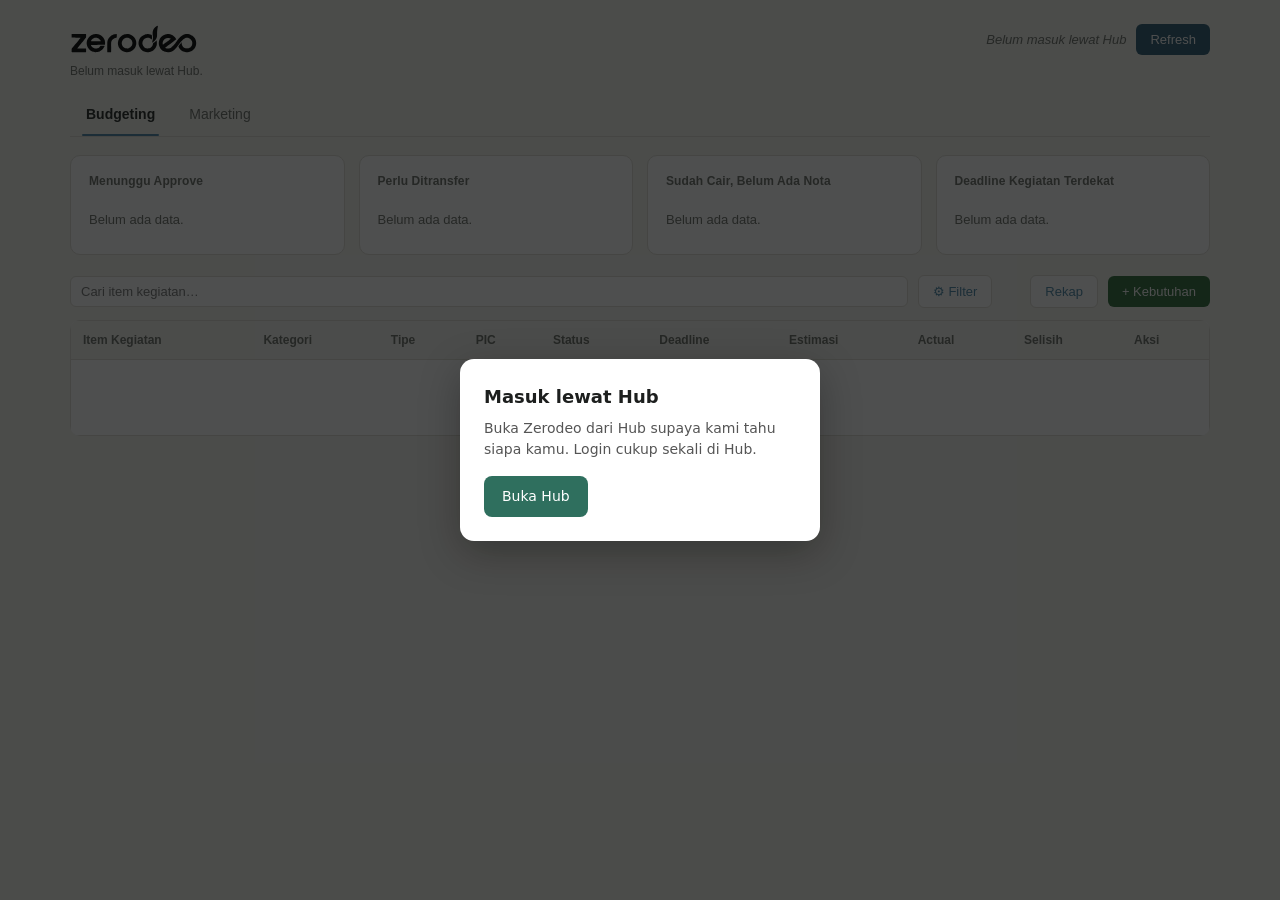
<file: index.html>
<!DOCTYPE html>
<html lang="id">
<head>
<meta charset="UTF-8">
<meta name="viewport" content="width=device-width, initial-scale=1">
<title>Zerodeo — Tracker &amp; Marketing</title>
<link rel="icon" type="image/svg+xml" href="favicon.svg">
<link rel="stylesheet" href="style.css">
<style>
  /* Layar logo saat data pertama kali dimuat (tanpa data tersimpan). Ditulis langsung di sini supaya tampil di frame pertama. */
  #splash { position: fixed; inset: 0; z-index: 100; display: grid; place-items: center; padding: 24px; background: #F5F4EF; transition: opacity .4s ease, visibility .4s ease; }
  #splash.hide { opacity: 0; visibility: hidden; }
  html.has-cache #splash { display: none; }
  #splash .sp-card { width: min(300px, 100%); text-align: center; }
  #splash .sp-logo { width: 220px; max-width: 80%; height: auto; animation: sp-tersingkap 2.8s ease-in-out infinite; }   /* jenis "Tersingkap": kata tersingkap dari kiri ke kanan (lihat design system, Loading) */
  #splash .sp-bar { display: block; height: 3px; margin: 26px auto 14px; max-width: 220px; border-radius: 99px; background: #DEDCD3; overflow: hidden; position: relative; }
  #splash .sp-bar::after { content: ""; position: absolute; inset: 0 auto 0 0; width: 38%; border-radius: 99px; background: #4A87A8; animation: sp-geser 1.4s ease-in-out infinite; }
  #splash p { margin: 0; font-size: 12px; color: #6B6F68; }
  #splash .sp-gagal { display: none; margin-top: 14px; }
  #splash.gagal .sp-bar, #splash.gagal .sp-logo { animation: none; }
  @keyframes sp-tersingkap { 0% { clip-path: inset(0 100% 0 0); opacity: 1; } 55%, 85% { clip-path: inset(0 0 0 0); opacity: 1; } 100% { clip-path: inset(0 0 0 0); opacity: 0; } }
  @keyframes sp-geser { 0% { transform: translateX(-100%); } 100% { transform: translateX(270%); } }
  @media (prefers-reduced-motion: reduce) { #splash .sp-logo, #splash .sp-bar::after { animation: none; } #splash .sp-logo { opacity: 1; clip-path: none; } #splash .sp-bar::after { width: 100%; } #splash { transition: none; } }
</style>
<script>
  // Ada data tersimpan di perangkat ini -> tabel langsung tampil dari data itu, layar logo tidak perlu.
  try { if (localStorage.getItem('zerodeo_data_cache_v1')) document.documentElement.className = 'has-cache'; } catch (e) { /* abaikan */ }
</script>
</head>
<body>
<div id="splash" role="status" aria-live="polite">
  <div class="sp-card">
    <img class="sp-logo" src="logo.svg" alt="Zerodeo">
    <span class="sp-bar" aria-hidden="true"></span>
    <p id="spText">Menyiapkan data…</p>
  </div>
</div>
<div class="wrap">

  <header class="top">
    <div>
      <h1><img class="logo" src="logo.svg" alt="Zerodeo"></h1>
      <div class="sub" id="lastSync">Memuat data…</div>
    </div>
    <div class="top-right">
      <div class="whoami" id="whoami"></div>
      <button class="btn dark" onclick="load(true)">Refresh</button>
    </div>
  </header>
  <div class="versi-banner" id="versiBanner" style="display:none"></div>

  <nav class="tabs">
    <button class="tab" data-main="tracker" onclick="showView('tracker')">Budgeting</button>
    <button class="tab" data-main="marketing" onclick="showView(lastMktView)">Marketing</button>
  </nav>

  <!-- ================= TRACKER ================= -->
  <section class="panel" id="panel-tracker">
    <div class="cards">
      <div class="card clickable" onclick="filterMenungguApprove()" title="Klik buat lihat yang menunggu approve">
        <h2>Menunggu Approve</h2>
        <div id="menungguCard"><div class="card-empty">Belum ada data.</div></div>
      </div>
      <div class="card clickable" id="urgentWrap" onclick="openUrgent()" title="Klik untuk lihat daftarnya dan tandai ditransfer">
        <h2>Perlu Ditransfer</h2>
        <div id="urgentCard"><div class="card-empty">Belum ada data.</div></div>
      </div>
      <div class="card">
        <h2>Sudah Cair, Belum Ada Nota</h2>
        <div id="belumNotaCard"><div class="card-empty">Belum ada data.</div></div>
      </div>
      <div class="card">
        <h2>Deadline Kegiatan Terdekat</h2>
        <div id="deadlineCard"><div class="card-empty">Belum ada data.</div></div>
      </div>
    </div>

    <div id="danaSection" style="display:none">
      <div class="sec-head">
        <h2 class="sec">Dana</h2>
        <button class="btn green" onclick="openDana()">+ Dana</button>
      </div>
      <div id="danaList" class="dana-grid"></div>
    </div>

    <div class="toolbar">
      <input type="text" id="searchBox" placeholder="Cari item kegiatan…" oninput="renderTable()">
      <button type="button" class="btn ghost filter-btn" id="filterBtn" aria-expanded="false" onclick="toggleFilter()">⚙ Filter <span class="fbadge" id="filterBadge" hidden></span></button>
      <div class="filter-panel" id="filterPanel" hidden>
        <select id="filterPeriode" onchange="renderTable()" title="Bulan (menurut tanggal dicatat)"><option value="">Semua waktu</option></select>
        <select id="filterKategori" onchange="renderTable()"><option value="">Semua Kategori</option></select>
        <select id="filterTipe" onchange="renderTable()"><option value="">Semua Tipe</option></select>
        <select id="filterPic" onchange="renderTable()"><option value="">Semua PIC</option></select>
        <select id="filterStatus" onchange="renderTable()"><option value="">Semua Status</option></select>
        <select id="filterDana" onchange="renderTable()" style="display:none"><option value="">Semua Dana</option></select>
        <button type="button" class="btn ghost" id="filterReset" onclick="resetFilter()" hidden>✕ Hapus semua filter</button>
      </div>
      <button type="button" class="chip" id="noNotaChip" style="display:none" onclick="setNoNota(false)" title="Lepas saringan">Selesai tanpa nota ×</button>
      <span class="push">
        <span class="hidden-hint" id="hiddenHint"></span><span class="count" id="rowCount"></span>
        <button class="btn ghost" onclick="openRekap()">Rekap</button>
        <button class="btn green" onclick="openKegiatan()">+ Kebutuhan</button>
      </span>
    </div>

    <div class="scroll" id="kegiatanScroll">
      <table id="tableKegiatan">
        <thead>
          <tr>
            <th>Item Kegiatan</th><th>Kategori</th><th>Tipe</th><th>PIC</th><th>Status</th>
            <th>Deadline</th><th>Estimasi</th><th>Actual</th><th>Selisih</th><th>Aksi</th>
          </tr>
        </thead>
        <tbody id="tableBody">
          <tr><td colspan="10" class="empty-state">Memuat…</td></tr>
        </tbody>
      </table>
    </div>
  </section>

  <!-- ================= MARKETING ================= -->
  <section class="panel" id="panel-marketing">
    <div class="note" id="mktNote" style="display:none"></div>
    <div class="ingat" id="mktIngat" hidden></div>
    <div class="subtabs">
      <button class="subtab" data-view="strategi" onclick="showView('strategi')">Strategi</button>
      <button class="subtab" data-view="event" onclick="showView('event')">Hasil Event</button>
      <button class="subtab" data-view="seeding" onclick="showView('seeding')">Seeding</button>
    </div>

    <div id="view-strategi">
      <div class="toolbar">
        <select id="fLane" onchange="renderStrategi()"></select>
        <select id="fChannel" onchange="renderStrategi()"></select>
        <select id="fStatus" onchange="renderStrategi()">
          <option value="">Semua Status</option><option>Ide</option><option>Jalan</option><option>Selesai</option>
        </select>
        <input type="text" id="fSearch" placeholder="Cari strategi…" oninput="renderStrategi()">
        <span class="push">
          <span class="count" id="countS"></span>
          <span class="seg" role="group" aria-label="Tampilan">
            <button type="button" id="vsTabel" class="on" onclick="setTampilanS('tabel')">Tabel</button>
            <button type="button" id="vsWaktu" onclick="setTampilanS('waktu')">Garis waktu</button>
          </span>
          <button class="btn ghost" onclick="openLabel()">⚙ Lane &amp; channel</button>
          <button class="btn ghost" id="btnSinkronSemua" hidden onclick="sinkronSemua(this)" title="Kirim semua strategi & seeding yang masih aktif ke Tracker (sekali saja)">⟳ Sinkronkan ke Tracker</button>
          <button class="btn green" onclick="openStrategi()">+ Strategi</button>
        </span>
      </div>
      <div class="dari-tracker" id="dariTracker" hidden></div>
      <div class="scroll" id="wrapTabelS">
        <table>
          <thead><tr><th>Strategi</th><th>Lane</th><th>Channel</th><th>Periode</th><th>PIC</th><th>Status</th></tr></thead>
          <tbody id="bodyS"><tr><td colspan="6" class="empty">Memuat…</td></tr></tbody>
        </table>
      </div>
      <div id="wrapWaktuS" hidden>
        <div class="tl-legend"><span><i class="tl-k jalan"></i>Jalan</span><span><i class="tl-k ide"></i>Ide</span><span><i class="tl-k selesai"></i>Selesai</span><span><i class="tl-dot"></i>Hasil event</span><span><i class="tl-k hari"></i>Hari ini</span></div>
        <div class="scroll tl-scroll"><div class="tl" id="timelineS"></div></div>
      </div>
    </div>

    <div id="view-event">
      <div class="toolbar">
        <span class="sub">Angka di awal masih tipis. Jangan buru-buru memutuskan scale up sebelum satu channel punya beberapa event.</span>
        <span class="push"><button class="btn green" onclick="openEvent()">+ Hasil Event</button></span>
      </div>
      <h2 class="sec">Hasil event per channel</h2>
      <div class="scroll">
        <table>
          <thead id="theadSum"><tr><th>Channel</th><th>Event</th><th>Hadir</th><th>Coba</th><th>Tanya beli</th><th>Order</th><th>UGC</th><th>Order / Hadir</th></tr></thead>
          <tbody id="bodySum"><tr><td colspan="8" class="empty">Memuat…</td></tr></tbody>
        </table>
      </div>
      <div id="secStrat" style="margin-top:22px" hidden>
        <h2 class="sec">Hasil event per strategi</h2>
        <div class="scroll">
          <table>
            <thead><tr><th>Strategi</th><th>Event</th><th>Hadir</th><th>Order</th><th>Biaya</th><th>Biaya / hadir</th><th>Biaya / order</th></tr></thead>
            <tbody id="bodyStrat"></tbody>
          </table>
        </div>
      </div>
      <h2 class="sec">Semua hasil event</h2>
      <div class="scroll">
        <table>
          <thead id="theadE"><tr><th>Tanggal</th><th>Event</th><th>Channel</th><th>Komunitas</th><th>Kode</th><th>Hadir</th><th>Coba</th><th>Tanya</th><th>Order</th><th>UGC</th></tr></thead>
          <tbody id="bodyE"><tr><td colspan="10" class="empty">Memuat…</td></tr></tbody>
        </table>
      </div>
    </div>
    <div id="view-seeding" style="display:none">
      <div class="toolbar">
        <span class="sub">Bagi sampel ke kreator supaya bikin konten. Tim mengajukan, approver / admin Zerodeo yang meng-acc.</span>
        <span class="push"><button class="btn green" onclick="openSeeding()">+ Ajukan seeding</button></span>
      </div>
      <div class="sd-filter" id="sdFilter"></div>
      <div id="sdList" class="sd-list"><div class="empty">Memuat…</div></div>
    </div>
  </section>

</div>

<!-- ================= POPUP: Lane & channel ================= -->
<div class="modal-overlay" id="m-label">
  <div class="modal-box">
    <h3>Lane &amp; channel</h3>
    <div class="hint">Tambah tanpa harus membuat strategi. Ganti nama: strategi, hasil event, dan seeding lama ikut berganti. Sembunyikan: tidak muncul di pilihan, riwayat tetap ada.</div>
    <div id="lbl-isi"></div>
    <div class="modal-actions"><button type="button" class="btn-cancel" onclick="closeModal('m-label')">Tutup</button></div>
  </div>
</div>

<!-- ================= POPUP: Ajukan seeding ================= -->
<div class="modal-overlay" id="m-seeding">
  <div class="modal-box">
    <h3 id="sd-judul">Ajukan seeding</h3>
    <div class="hint" id="sd-hint">Setelah di-acc approver / admin, sampel baru boleh dikirim. Daftar kreator bisa ditambah belakangan.</div>
    <form id="seedingForm" novalidate>
      <label>Nama batch
        <input type="text" id="sd-nama" placeholder="mis. Seeding Vital Fresh Desember">
        <span class="field-error" id="err-sd-nama">Wajib diisi.</span></label>
      <label>Produk / sampel <span class="opt">(opsional)</span>
        <input type="text" id="sd-produk" placeholder="mis. Paket launching Rico"></label>
      <div class="sd-sampel-wrap">
        <div class="lbl">Varian &amp; jumlah sampel <span class="opt">(opsional)</span> <span class="sd-total" id="sd-sampel-total"></span></div>
        <div id="sd-sampel"></div>
        <button type="button" class="btn ghost sd-addvar" onclick="sdBarisVarian()">+ Varian</button>
      </div>
      <div class="sd-sampel-wrap">
        <div class="lbl">Platform <span class="opt">(opsional, boleh lebih dari satu)</span></div>
        <div class="sd-chips" id="sd-platform"></div>
      </div>
      <div class="row2">
        <label id="sd-est-wrap">Estimasi biaya (Rp) <span class="opt">(opsional)</span><input type="number" id="sd-est" min="0" step="1000" inputmode="numeric"></label>
        <label>Ingatkan kalau belum posting setelah <input type="number" id="sd-batas" min="1" value="7" inputmode="numeric"><span class="hint">hari sejak sampel diterima</span></label>
      </div>
      <label>PIC <span class="opt">(boleh lebih dari satu)</span><div class="chips" id="sd-pic"></div></label>
      <label id="sd-kreator-wrap">Kreator <span class="opt">(satu per baris: @akun - platform - nama - varian jumlah)</span>
        <textarea id="sd-kreator" rows="5" placeholder="@rina.fit - TikTok - Rina&#10;@budi.run - Instagram - Budi - Kids Fresh 2"></textarea>
        <span class="hint">Varian &amp; jumlah boleh dikosongkan: otomatis 1 pcs varian pertama.</span>
        <span class="hint" id="sd-kreator-hint"></span></label>
      <label>Catatan <span class="opt">(opsional)</span><input type="text" id="sd-catatan" placeholder="mis. target konten review jujur, wajib tag akun Zerodeo"></label>
      <label class="cek-kal"><input type="checkbox" id="sd-kalender"> Masukkan ke Kalender Tim <span class="opt">(tugas PIC tetap masuk Tracker)</span></label>
      <div class="msg" id="sd-msg"></div>
      <div class="modal-actions">
        <button type="button" class="btn-cancel" onclick="closeModal('m-seeding')">Batal</button>
        <button type="submit" class="btn-submit" id="sd-submit">Ajukan</button>
      </div>
    </form>
  </div>
</div>

<!-- ================= POPUP: Detail seeding ================= -->
<div class="modal-overlay" id="m-seeddetail">
  <div class="modal-box wide">
    <div id="sdd-isi"></div>
    <div class="modal-actions"><button type="button" class="btn-cancel" onclick="closeModal('m-seeddetail')">Tutup</button></div>
  </div>
</div>

<!-- ================= POPUP: Input kegiatan ================= -->
<div class="modal-overlay" id="m-kegiatan">
  <div class="modal-box">
    <h3>Kebutuhan baru</h3>
    <form id="kegiatanForm" novalidate>
      <label class="check">
        <input type="checkbox" id="k-arsip">
        <span><b>Data lama</b> — kegiatan ini sudah selesai sebelum dashboard dipakai</span></label>

      <label>Item kegiatan
        <input type="text" id="k-item" placeholder="Contoh: sewa rak display Malang">
        <span class="field-error" id="err-k-item">Wajib diisi.</span></label>

      <label>Kategori
        <select id="k-kategori"><option value="">Pilih kategori…</option></select>
        <input type="text" id="k-kategoriNew" placeholder="atau tulis kategori baru">
        <span class="field-error" id="err-k-kategori">Pilih atau tulis kategori.</span></label>

      <label>Tipe
        <select id="k-tipe">
          <option value="Capex">Capex — barang/aset tahan lama</option>
          <option value="Opex" selected>Opex — operasional / habis pakai</option>
        </select>
        <span class="field-error" id="err-k-tipe">Wajib dipilih.</span></label>

      <label id="k-dana-wrap" style="display:none">Dibayar dari dana <span class="opt">(opsional)</span>
        <select id="k-dana"><option value="">Bukan dari dana (ajukan biasa)</option></select>
        <span class="hint" id="k-dana-hint"></span></label>

      <label id="k-jalur-wrap">Jalur
        <select id="k-jalur">
          <option value="">Pilih jalur…</option>
          <option>Fixed</option>
          <option>Pengajuan</option>
        </select>
        <span class="field-error" id="err-k-jalur">Wajib dipilih.</span></label>

      <label>PIC
        <select id="k-pic" data-pic>
          <option value="">Pilih PIC…</option>
        </select>
        <span class="field-error" id="err-k-pic">Wajib dipilih.</span></label>

      <label>Estimasi (Rp)<span class="opt" id="k-est-opt" style="display:none"> — opsional, kalau kosong sama dengan Actual</span>
        <input type="number" id="k-estimasi" placeholder="0" min="0" step="1000" inputmode="numeric">
        <span class="field-error" id="err-k-estimasi">Isi angka lebih dari 0.</span></label>

      <label>Deadline kegiatan (opsional)
        <input type="date" id="k-deadline"></label>

      <label id="k-inv-wrap">📎 Invoice / penawaran <span class="opt">(opsional — foto atau PDF, biar approver bisa lihat)</span>
        <input type="file" id="k-inv" accept="image/*,application/pdf">
        <span class="hint" id="k-inv-info"></span></label>

      <div class="stack" id="k-arsip-box" style="display:none">
        <div class="hint">Dicatat langsung berstatus <b>Selesai</b>. Yang wajib hanya Actual.</div>
        <label>Actual (Rp)
          <input type="number" id="k-actual" placeholder="0" min="0" step="1" inputmode="numeric">
          <span class="field-error" id="err-k-actual">Isi angka lebih dari 0.</span></label>
        <label id="k-nominal-wrap">Nominal transfer (Rp) <span class="opt">— opsional, kalau kosong sama dengan Actual</span>
          <input type="number" id="k-nominal" placeholder="0" min="0" step="1" inputmode="numeric"></label>
        <div class="row2">
          <label>PIC Transaksi <span class="opt">(opsional)</span>
            <select id="k-pictrans" data-pic><option value="">Sama dengan PIC</option></select></label>
          <label>Tanggal <span class="opt">(kapan dibayar)</span>
            <input type="date" id="k-tgltf"></label>
        </div>
        <label>Link nota <span class="opt">(opsional)</span>
          <input type="text" id="k-nota" placeholder="https://… (link Drive/foto nota)" inputmode="url">
          <span class="field-error" id="err-k-nota">Harus diawali http:// atau https://</span></label>
        <label>Foto / PDF nota <span class="opt">(opsional — otomatis disimpan ke Drive; atau isi link di atas)</span>
          <input type="file" id="k-photo" accept="image/*,application/pdf">
          <div class="preview" id="k-photo-prev"><img id="k-photo-img" alt="Preview nota"><div class="size" id="k-photo-size"></div></div></label>
      </div>

      <label id="k-status-wrap">Status
        <select id="k-status">
          <option value="Draft">Draft — masih perlu dicek dulu</option>
          <option value="Siap Ajukan">Siap Ajukan — tinggal masuk antrean</option>
          <option value="Diajukan" selected>Diajukan — langsung ke Lemon</option>
        </select></label>

      <div class="msg" id="k-msg"></div>
      <div class="modal-actions">
        <button type="button" class="btn-cancel" onclick="closeModal('m-kegiatan')">Tutup</button>
        <button type="submit" class="btn-more" id="k-submit-more">Simpan &amp; tambah lagi</button>
        <button type="submit" class="btn-submit" id="k-submit">Simpan</button>
      </div>
    </form>
  </div>
</div>

<!-- ================= POPUP: Edit kegiatan ================= -->
<div class="modal-overlay" id="m-edit">
  <div class="modal-box">
    <h3>Edit kegiatan</h3>
    <div class="hint" id="ed-sub"></div>
    <div class="inv-row" id="ed-inv"></div>
    <input type="file" id="ed-inv-file" accept="image/*,application/pdf" hidden>
    <form id="editForm" novalidate>
      <div class="estack" id="ed-fields">
        <label>Item kegiatan
          <input type="text" id="ed-item">
          <span class="field-error" id="err-ed-item">Wajib diisi.</span></label>
        <label>Kategori
          <select id="ed-kategori"></select>
          <input type="text" id="ed-kategoriNew" placeholder="atau tulis kategori baru"></label>
        <div class="row2">
          <label>Tipe
            <select id="ed-tipe"><option value="Capex">Capex</option><option value="Opex">Opex</option></select></label>
          <label>PIC
            <select id="ed-pic" data-pic></select></label>
        </div>
        <div class="row2">
          <label>Estimasi (Rp)
            <input type="number" id="ed-estimasi" min="0" step="1" inputmode="numeric">
            <span class="field-error" id="err-ed-estimasi">Isi angka lebih dari 0.</span></label>
          <label>Deadline <span class="opt">(opsional)</span>
            <input type="date" id="ed-deadline"></label>
        </div>
        <div class="estack box" id="ed-tf-box" style="display:none">
          <label id="ed-nominal-wrap">Nominal transfer (Rp)
            <input type="number" id="ed-nominal" min="0" step="1" inputmode="numeric">
            <span class="field-error" id="err-ed-nominal">Isi angka lebih dari 0.</span></label>
          <div class="row2">
            <label>PIC Transaksi
              <select id="ed-pictrans" data-pic><option value="">-</option></select></label>
            <label>Tgl transfer
              <input type="date" id="ed-tgltf">
              <span class="field-error" id="err-ed-tgltf">Tanggal wajib diisi.</span></label>
          </div>
        </div>
        <div class="estack box" id="ed-sel-box" style="display:none">
          <label>Actual (Rp)
            <input type="number" id="ed-actual" min="0" step="1" inputmode="numeric">
            <span class="field-error" id="err-ed-actual">Isi angka lebih dari 0.</span></label>
          <label>Link nota <span class="opt">(opsional)</span>
            <input type="text" id="ed-nota" placeholder="https://…" inputmode="url">
            <span class="field-error" id="err-ed-nota">Harus diawali http:// atau https://</span>
            <a id="ed-nota-open" class="nota-open" target="_blank" rel="noopener noreferrer" style="display:none">Buka nota ↗</a></label>
        <label>Foto / PDF nota <span class="opt">(opsional — otomatis disimpan ke Drive; atau isi link di atas)</span>
          <input type="file" id="ed-photo" accept="image/*,application/pdf">
          <div class="preview" id="ed-photo-prev"><img id="ed-photo-img" alt="Preview nota"><div class="size" id="ed-photo-size"></div></div></label>
        </div>
      </div>

      <div class="msg" id="ed-msg"></div>
      <div class="modal-actions">
        <button type="button" class="btn-cancel" onclick="closeModal('m-edit')">Tutup</button>
        <button type="submit" class="btn-submit" id="ed-submit">Simpan perubahan</button>
      </div>
    </form>
    <div class="danger-zone" id="ed-danger">
      <input type="text" id="ed-alasan" placeholder="Alasan dibatalkan (opsional)" style="display:none">
      <button type="button" class="btn-danger" id="ed-cancel-btn" onclick="cancelEditRow()">Batalkan kegiatan</button>
      <button type="button" class="btn-danger" id="ed-restore-btn" onclick="restoreEditRow()" style="display:none;background:var(--accent-light);color:var(--accent-dark)">Pulihkan kegiatan</button>
      <div class="hint">Kegiatan tidak dihapus, hanya ditandai Dibatalkan (tidak dihitung di total dan saldo) dan bisa dipulihkan kapan saja.</div>
    </div>
  </div>
</div>

<!-- ================= POPUP: Catat reimburse ================= -->
<div class="modal-overlay" id="m-reimburse">
  <div class="modal-box">
    <h3>Catat reimburse</h3>
    <div class="hint" id="rb-sub"></div>
    <form id="reimburseForm" novalidate>
      <label>Nominal yang diganti (Rp)
        <input type="number" id="rb-nominal" min="0" step="1" inputmode="numeric">
        <span class="field-error" id="err-rb-nominal">Isi angka lebih dari 0.</span></label>
      <div class="row2">
        <label>Tanggal<input type="date" id="rb-tgl"></label>
        <label>Diterima oleh <span class="opt">(opsional)</span>
          <select id="rb-pic" data-pic><option value="">-</option></select></label>
      </div>
      <label>Catatan <span class="opt">(opsional)</span>
        <input type="text" id="rb-catatan" placeholder="Contoh: diganti dari kas Lemon"></label>
      <div class="msg" id="rb-msg"></div>
      <div class="modal-actions">
        <button type="button" class="btn-cancel" onclick="closeModal('m-reimburse')">Tutup</button>
        <button type="submit" class="btn-submit">Simpan</button>
      </div>
    </form>
  </div>
</div>

<!-- ================= POPUP: Rekap ================= -->
<div class="modal-overlay" id="m-rekap">
  <div class="modal-box wide">
    <h3>Rekap</h3>
    <label>Periode
      <select id="rk-periode" onchange="renderRekap()"></select></label>
    <div class="rekap-total" id="rk-total"></div>
    <div class="rekap-grid">
      <div>
        <div class="rekap-title">Per kategori</div>
        <div class="scroll"><table><thead><tr><th>Kategori</th><th>Kegiatan</th><th>Estimasi</th><th>Actual</th></tr></thead><tbody id="rk-kategori"></tbody></table></div>
      </div>
      <div>
        <div class="rekap-title">Per dana</div>
        <div class="scroll"><table><thead><tr><th>Dana</th><th>Kegiatan</th><th>Estimasi</th><th>Actual</th></tr></thead><tbody id="rk-dana"></tbody></table></div>
      </div>
    </div>
    <div class="hint">Kegiatan Dibatalkan tidak dihitung. Periode menurut tanggal dicatat (data lama = tanggal bayar). File Excel berisi lembar Ringkasan, Per Bulan, Per Kategori, Per Dana, dan Detail (dengan link nota).</div>
    <div class="msg" id="rk-msg"></div>
    <div class="modal-actions">
      <button type="button" class="btn-cancel" onclick="closeModal('m-rekap')">Tutup</button>
      <button type="button" class="btn-submit" id="rk-download" onclick="downloadRekap()">Unduh Excel</button>
    </div>
  </div>
</div>

<!-- ================= POPUP: Pratinjau nota ================= -->
<div class="modal-overlay" id="m-nota">
  <div class="modal-box">
    <h3 id="nota-title">Nota</h3>
    <a id="nota-open" target="_blank" rel="noopener noreferrer" title="Buka file penuh di tab baru">
      <img id="nota-img" alt="Pratinjau nota">
      <div class="hint" id="nota-fallback" style="display:none">Pratinjau tidak tersedia. Klik di sini untuk membuka file.</div>
    </a>
    <div class="hint">Klik gambar untuk membuka file penuh di tab baru.</div>
    <div class="modal-actions"><button type="button" class="btn-cancel" onclick="closeModal('m-nota')">Tutup</button></div>
  </div>
</div>

<!-- ================= POPUP: Dana baru ================= -->
<div class="modal-overlay" id="m-dana">
  <div class="modal-box">
    <h3 id="d-title">Dana baru</h3>
    <div class="hint" id="d-intro">Transfer bulk yang dipakai untuk banyak kebutuhan. Setelah dicatat, kebutuhan bisa "dibayar dari dana" ini dan saldonya terhitung otomatis.</div>
    <form id="danaForm" novalidate>
      <label>Nama dana
        <input type="text" id="d-nama" placeholder="Contoh: Modal produksi Agustus">
        <span class="field-error" id="err-d-nama">Wajib diisi.</span></label>

      <label>Nominal (Rp)
        <input type="number" id="d-nominal" placeholder="0" min="0" step="1000" inputmode="numeric">
        <span class="field-error" id="err-d-nominal">Isi angka lebih dari 0.</span></label>

      <div class="row2">
        <label>Tgl transfer<input type="date" id="d-tgl"></label>
        <label>Diterima oleh
          <select id="d-pic" data-pic><option value="">Pilih PIC…</option></select>
          <span class="field-error" id="err-d-pic">Wajib dipilih.</span></label>
      </div>

      <label>Catatan <span class="opt">(opsional)</span>
        <input type="text" id="d-catatan" placeholder="Contoh: approved Lemon, untuk launch"></label>

      <div class="msg" id="d-msg"></div>
      <div class="modal-actions">
        <button type="button" class="btn-cancel" onclick="closeModal('m-dana')">Tutup</button>
        <button type="submit" class="btn-submit" id="d-submit">Simpan dana</button>
      </div>
    </form>
  </div>
</div>

<!-- ================= POPUP: Lengkapi kegiatan ================= -->
<div class="modal-overlay" id="m-complete">
  <div class="modal-box">
    <h3>Lengkapi kegiatan</h3>
    <div class="msg" id="c-status"></div>
    <div class="info" id="c-info" style="display:none">
      <div class="info-row"><span class="k">Item Kegiatan</span><span class="v" id="c-i-item"></span></div>
      <div class="info-row"><span class="k">Kategori</span><span class="v" id="c-i-kategori"></span></div>
      <div class="info-row"><span class="k">Estimasi</span><span class="v" id="c-i-estimasi"></span></div>
      <div class="info-row"><span class="k">Nominal Transfer</span><span class="v" id="c-i-transfer"></span></div>
    </div>
    <form id="completeForm" style="display:none" novalidate>
      <label>Actual (Rp)
        <input type="number" id="c-actual" placeholder="0" min="0" step="1" inputmode="numeric">
        <span class="field-error" id="err-c-actual">Isi angka lebih dari 0.</span></label>

      <label>Foto / PDF nota
        <input type="file" id="c-photo" accept="image/*,application/pdf">
        <span class="hint">Opsional. Foto dikecilkan otomatis; PDF dikirim apa adanya (maks 3 MB).</span>
        <div class="preview" id="c-preview">
          <img id="c-previewImg" alt="Preview nota">
          <div class="size" id="c-previewSize"></div>
        </div></label>

      <div class="msg" id="c-msg"></div>
      <div class="modal-actions">
        <button type="button" class="btn-cancel" onclick="closeModal('m-complete')">Batal</button>
        <button type="submit" class="btn-submit" id="c-submit">Simpan &amp; tandai selesai</button>
      </div>
    </form>
    <div class="msg" id="c-msg-done"></div>
    <div class="modal-actions" id="c-close-row" style="display:none">
      <button type="button" class="btn-cancel" onclick="closeModal('m-complete')">Tutup</button>
    </div>
  </div>
</div>

<!-- ================= POPUP: Perlu ditransfer (daftar urgent) ================= -->
<div class="modal-overlay" id="m-urgent">
  <div class="modal-box wide">
    <h3>Perlu ditransfer</h3>
    <div class="hint">Sudah di-approve, tinggal ditransfer. Klik <b>Catat transfer</b> setelah uangnya dikirim (bisa DP dulu, pelunasan menyusul).</div>
    <div class="scroll">
      <table>
        <thead><tr><th>Item Kegiatan</th><th>PIC</th><th>Estimasi</th><th>Deadline</th><th></th></tr></thead>
        <tbody id="urgentBody"></tbody>
      </table>
    </div>
    <div class="bulkbar" id="urgentBulk" style="display:none">
      <label>Uangnya datang sebagai dana bulk? Bayar semua dari dana
        <select id="ub-dana" onchange="updateUrgentBulkHint()"></select>
        <span class="hint" id="ub-hint"></span></label>
      <div class="msg" id="ub-msg"></div>
      <button type="button" class="btn green" id="ub-btn" onclick="submitUrgentBulk()">Bayar semua dari dana</button>
    </div>
    <div class="modal-actions">
      <button type="button" class="btn-cancel" onclick="closeModal('m-urgent')">Tutup</button>
    </div>
  </div>
</div>

<!-- ================= POPUP: Tandai ditransfer ================= -->
<div class="modal-overlay" id="transferModal">
  <div class="modal-box">
    <h3>Catat transfer</h3>
    <div class="tf-info" id="tf-info"></div>
    <label>Keterangan
      <select id="tf-ket">
        <option value="Lunas">Lunas (sekali bayar)</option>
        <option value="DP">DP (masih ada sisa)</option>
        <option value="Termin">Termin (masih ada sisa)</option>
        <option value="Pelunasan">Pelunasan</option>
      </select></label>
    <label>PIC Transaksi
      <select id="tf-pic"><option value="">Pilih PIC…</option></select></label>
    <label>Nominal Transfer (Rp)
      <input type="number" id="tf-nominal" placeholder="0" min="0" step="1000" inputmode="numeric"></label>
    <label>Tanggal Transfer
      <input type="date" id="tf-tanggal"></label>
    <label>📎 Bukti transfer (opsional, foto / PDF)
      <input type="file" id="tf-bukti" accept="image/*,application/pdf"></label>
    <div class="sub" id="tf-bukti-info"></div>
    <input type="file" id="tf-tempel-file" accept="image/*,application/pdf" hidden>
    <div class="modal-err" id="tf-err"></div>
    <div class="modal-actions">
      <button type="button" class="btn-cancel" onclick="closeTransferModal()">Batal</button>
      <button type="button" class="btn-submit" id="tf-submit" onclick="submitTransfer()">Simpan</button>
    </div>
  </div>
</div>

<!-- ================= POPUP: Bayar dari dana (tautkan kegiatan yang sudah ada) ================= -->
<div class="modal-overlay" id="m-bayardana">
  <div class="modal-box">
    <h3>Bayar dari dana</h3>
    <div class="hint">Uangnya sudah ada di dana, jadi kebutuhan ini tidak perlu ditransfer sendiri. Langsung berstatus Ditransfer, tinggal Lengkapi dengan Actual.</div>
    <div class="info">
      <div class="info-row"><span class="k">Item Kegiatan</span><span class="v" id="bd-item"></span></div>
      <div class="info-row"><span class="k">Estimasi</span><span class="v" id="bd-estimasi"></span></div>
    </div>
    <label>Dana
      <select id="bd-dana" onchange="updateBayarHint()"><option value="">Pilih dana…</option></select>
      <span class="hint" id="bd-hint"></span></label>
    <div class="modal-err" id="bd-err"></div>
    <div class="modal-actions">
      <button type="button" class="btn-cancel" onclick="closeModal('m-bayardana')">Batal</button>
      <button type="button" class="btn-submit" id="bd-submit" onclick="submitBayarDana()">Simpan</button>
    </div>
  </div>
</div>

<!-- ================= POPUP: Isi Actual sekaligus (per dana) ================= -->
<div class="modal-overlay" id="m-settle">
  <div class="modal-box wide">
    <h3>Isi Actual sekaligus</h3>
    <div class="hint" id="st-sub"></div>
    <div class="scroll">
      <table>
        <thead><tr><th>Item Kegiatan</th><th>Estimasi</th><th>Actual (Rp)</th><th>Link nota <span class="opt">(opsional)</span></th><th class="settle-photo-cell" id="st-photo-th">Foto / PDF <span class="opt">(opsional, maks 10)</span></th></tr></thead>
        <tbody id="settleBody"></tbody>
      </table>
    </div>
    <div class="settle-sum" id="st-sum"></div>
    <div class="modal-err" id="st-err"></div>
    <div class="msg" id="st-msg"></div>
    <div class="modal-actions">
      <button type="button" class="btn-cancel" onclick="settleFillEst()">Samakan dengan estimasi</button>
      <button type="button" class="btn-cancel" onclick="closeModal('m-settle')">Tutup</button>
      <button type="button" class="btn-submit" id="st-submit" onclick="submitSettle()">Simpan semua</button>
    </div>
  </div>
</div>

<!-- ================= POPUP: Strategi baru ================= -->
<div class="modal-overlay" id="m-strategi">
  <div class="modal-box">
    <h3>Strategi baru</h3>
    <div class="hint">Lane = produk yang diangkat. Channel = tempat programnya jalan. Boleh pilih lebih dari satu.</div>
    <form id="strategiForm" novalidate>
      <div class="note" id="s-dariTracker" hidden></div>
      <label>Nama strategi
        <input type="text" id="s-nama" placeholder="Contoh: Hook launch November">
        <span class="field-error" id="err-s-nama">Wajib diisi.</span></label>

      <label>Pesan inti
        <textarea id="s-pesan" placeholder="Satu-dua kalimat: apa yang mau orang tangkap?"></textarea>
        <span class="field-error" id="err-s-pesan">Wajib diisi.</span></label>

      <div class="l">Lane
        <div class="chips" id="s-laneChips"></div>
        <div class="addrow"><input type="text" id="s-laneNew" placeholder="Tambah lane baru…"><button type="button" class="btn ghost" data-add="lane">Tambah</button></div>
        <span class="field-error" id="err-s-lane">Pilih minimal satu lane.</span></div>

      <div class="l">Channel
        <div class="chips" id="s-channelChips"></div>
        <div class="addrow"><input type="text" id="s-channelNew" placeholder="Tambah channel baru…"><button type="button" class="btn ghost" data-add="channel">Tambah</button></div>
        <span class="field-error" id="err-s-channel">Pilih minimal satu channel.</span></div>

      <div class="row2">
        <label>Mulai<input type="date" id="s-mulai"><span class="field-error" id="err-s-mulai">Wajib diisi.</span></label>
        <label>Selesai (opsional)<input type="date" id="s-selesai"><span class="field-error" id="err-s-selesai">Tidak boleh sebelum tanggal mulai.</span></label>
      </div>

      <div class="row2">
        <label>PIC
          <div class="chips" id="s-pic"></div>
          <span class="field-error" id="err-s-pic">Pilih minimal satu PIC.</span></label>
        <label>Status
          <select id="s-status"><option>Ide</option><option>Jalan</option><option>Selesai</option></select></label>
      </div>
      <label class="cek-kal"><input type="checkbox" id="s-kalender" checked> Masukkan ke Kalender Tim <span class="opt">(tugasnya tetap masuk Tracker PIC)</span></label>
      <input type="hidden" id="s-tugas">

      <div class="msg" id="s-msg"></div>
      <div class="modal-actions">
        <button type="button" class="btn-cancel" onclick="closeModal('m-strategi')">Tutup</button>
        <button type="submit" class="btn-submit" id="s-submit">Simpan strategi</button>
      </div>
    </form>
  </div>
</div>

<!-- ================= POPUP: hubungkan hasil event ke kegiatan Budgeting ================= -->
<div class="modal-overlay" id="m-eventKeg">
  <div class="modal-box">
    <h3 id="ek-judul">Hubungkan ke kegiatan</h3>
    <div class="hint">Pilih kegiatan Budgeting yang membiayai event ini. Biaya memakai Actual; kalau belum ada, memakai Estimasi (ditandai ≈).</div>
    <input type="text" id="ek-cari" placeholder="Cari kegiatan…" autocomplete="off">
    <div class="chips keg-chips" id="ek-chips"></div>
    <div class="modal-actions">
      <button type="button" class="btn-cancel" onclick="closeModal('m-eventKeg')">Tutup</button>
      <button type="button" class="btn-submit" id="ek-simpan">Simpan</button>
    </div>
  </div>
</div>

<!-- ================= POPUP: Hasil event ================= -->
<div class="modal-overlay" id="m-event">
  <div class="modal-box">
    <h3>Hasil event</h3>
    <div class="hint">Diisi H+1 sampai H+3 setelah event. Angka order bisa dilengkapi belakangan langsung di tab hasil_event pada Sheet.</div>
    <form id="eventForm" novalidate>
      <label>Nama event
        <input type="text" id="e-nama" placeholder="Contoh: Fun run komunitas Surabaya">
        <span class="field-error" id="err-e-nama">Wajib diisi.</span></label>

      <div class="row2">
        <label>Tanggal event<input type="date" id="e-tanggal"><span class="field-error" id="err-e-tanggal">Wajib diisi.</span></label>
        <label>PIC pencatat
          <select id="e-pic" data-pic><option value="">Pilih…</option></select>
          <span class="field-error" id="err-e-pic">Wajib dipilih.</span></label>
      </div>

      <label>Channel (jenis komunitas)
        <select id="e-channel"></select>
        <input type="text" id="e-channelNew" placeholder="atau tulis channel baru (kalau diisi, ini yang dipakai)">
        <span class="field-error" id="err-e-channel">Pilih atau tulis channel.</span></label>

      <label>Nama komunitas<input type="text" id="e-komunitas" placeholder="Contoh: Surabaya Runners"></label>
      <label>Kode voucher / link unik event<input type="text" id="e-kode" placeholder="Contoh: RUNSBY10"></label>

      <div class="row2">
        <label>Hadir<input type="number" id="e-hadir" min="0" step="1" placeholder="0" inputmode="numeric"></label>
        <label>Coba produk / dapat sampel<input type="number" id="e-coba" min="0" step="1" placeholder="0" inputmode="numeric"></label>
        <label>Tanya "belinya di mana"<input type="number" id="e-tanya" min="0" step="1" placeholder="0" inputmode="numeric"></label>
        <label>Order via kode<input type="number" id="e-order" min="0" step="1" placeholder="0" inputmode="numeric"></label>
      </div>
      <label>Konten buatan orang (foto/story pakai produk)<input type="number" id="e-ugc" min="0" step="1" placeholder="0" inputmode="numeric"></label>

      <label>Strategi terkait (opsional)<select id="e-strategi"><option value="">-</option></select></label>

      <div class="l" id="e-kegWrap" hidden>Kegiatan Budgeting yang membiayai event ini (opsional)
        <input type="text" id="e-kegCari" placeholder="Cari kegiatan…" autocomplete="off">
        <div class="chips keg-chips" id="e-kegChips"></div>
        <span class="hint">Dipakai menghitung biaya per orang hadir dan per order. Yang paling dekat tanggal event tampil di atas.</span>
      </div>

      <div class="msg" id="e-msg"></div>
      <div class="modal-actions">
        <button type="button" class="btn-cancel" onclick="closeModal('m-event')">Tutup</button>
        <button type="submit" class="btn-submit" id="e-submit">Simpan hasil event</button>
      </div>
    </form>
  </div>
</div>

<div class="save-bar" id="saveBar" aria-live="polite"></div>
<div class="toast" id="toast" role="status" aria-live="polite"></div>

<script src="common.js"></script>
<script src="app.js"></script>
<script src="tracker.js"></script>
<script src="marketing.js"></script>
<script src="seeding.js"></script>
<script>boot();</script>
<!-- Winwin: asisten Pinggiran (dimuat dari Hub; login dikenali dari token Zerodeo yang dibuat Hub) -->
<script src="https://hub.pinggiran.workers.dev/asisten.js" data-app="Zerodeo" data-sesi-app="zerodeo" data-sesi-key="zerodeo_hub_token" data-naik="64" defer></script>
<script src="https://hub.pinggiran.workers.dev/tarik.js" defer></script>
<script src="https://hub.pinggiran.workers.dev/lihat.js" defer></script>
</body>
</html>
</file>
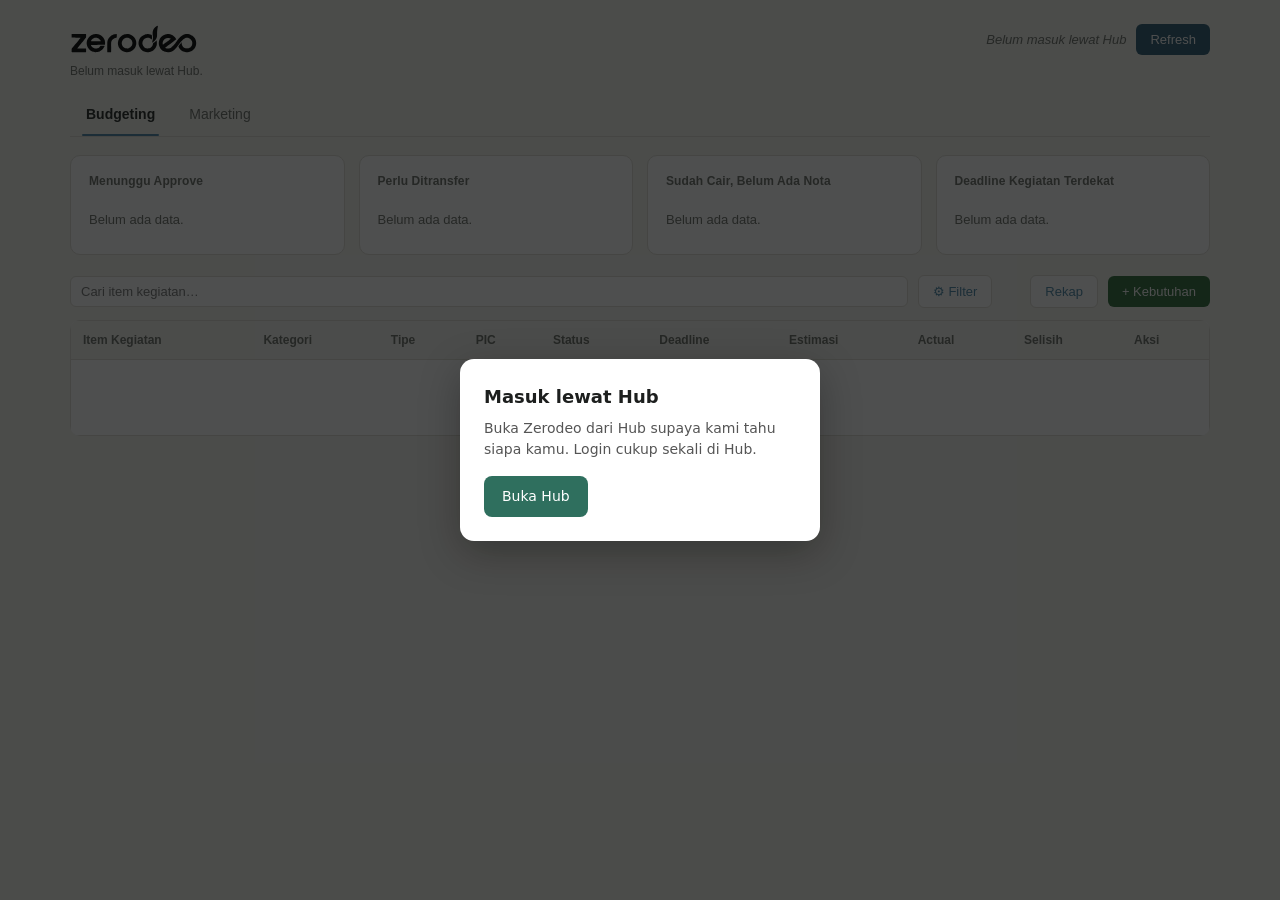
<file: complete.html>
<!DOCTYPE html>
<html lang="id">
<head>
<meta charset="UTF-8">
<meta name="viewport" content="width=device-width, initial-scale=1">
<title>Zerodeo</title>
</head>
<body>
<!-- Alamat lama (complete.html?row=N). Lengkapi sekarang jadi popup di halaman utama. -->
<script>
var r = new URLSearchParams(location.search).get('row');
location.replace('/#' + (r && /^\d+$/.test(r) ? 'lengkapi=' + r : 'tracker'));
</script>
<a href="/">Lanjut ke Zerodeo</a>
</body>
</html>
</file>
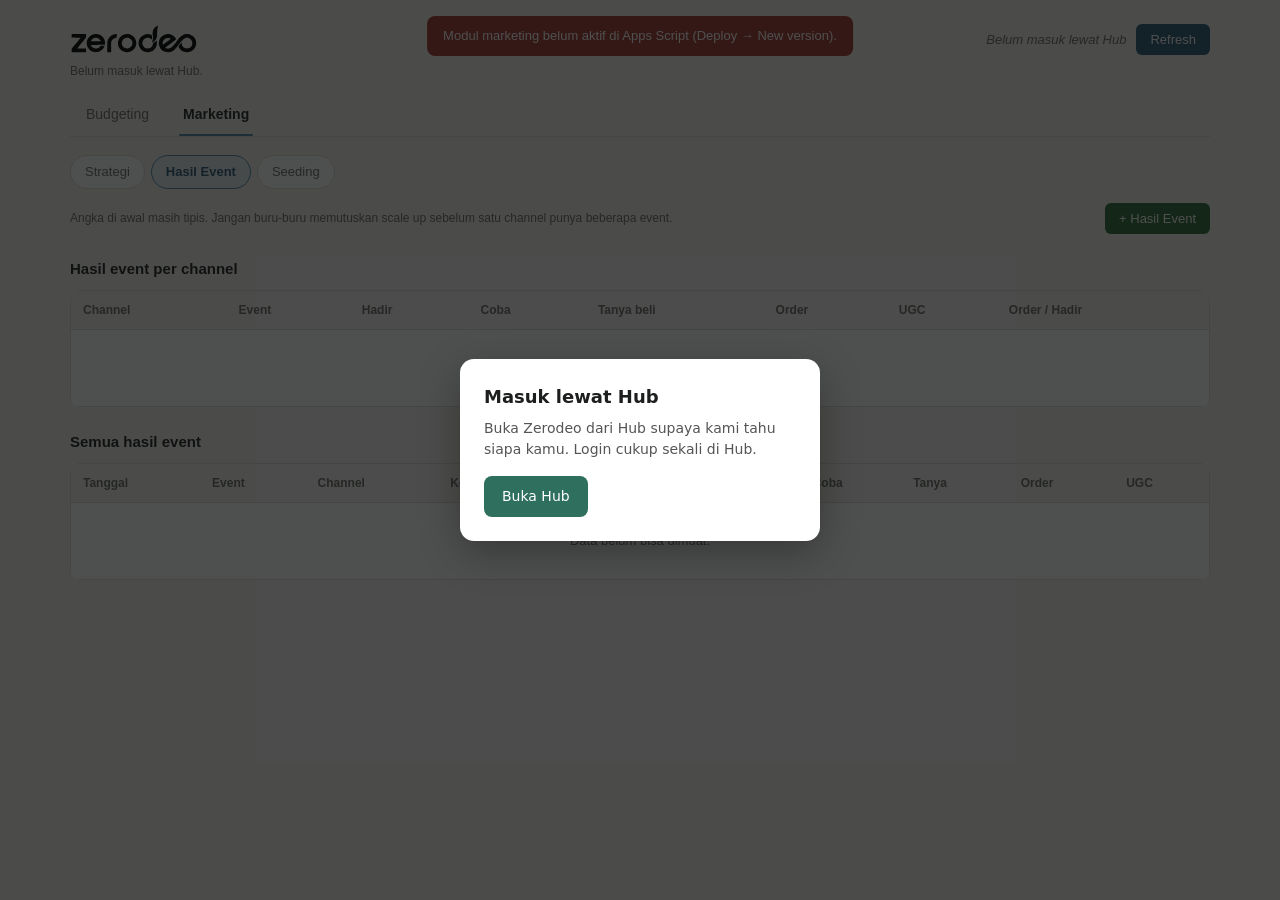
<file: hasil-event.html>
<!DOCTYPE html>
<html lang="id">
<head>
<meta charset="UTF-8">
<meta name="viewport" content="width=device-width, initial-scale=1">
<title>Zerodeo</title>
<meta http-equiv="refresh" content="0;url=/#tambah-event">
</head>
<body>
<!-- Alamat lama. Semua form sekarang jadi popup di halaman utama. -->
<script>location.replace('/#tambah-event');</script>
<a href="/#tambah-event">Lanjut ke Zerodeo</a>
</body>
</html>
</file>
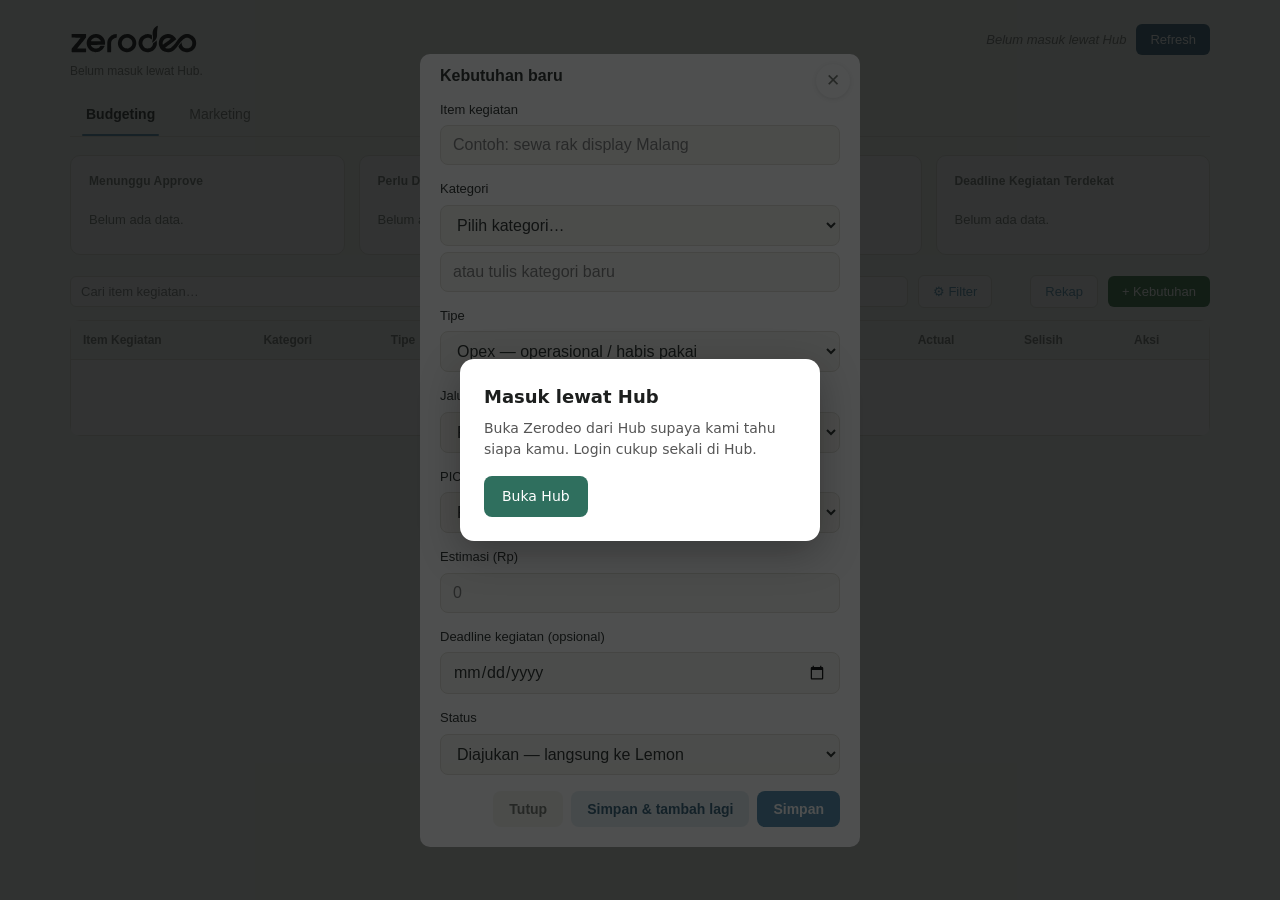
<file: input.html>
<!DOCTYPE html>
<html lang="id">
<head>
<meta charset="UTF-8">
<meta name="viewport" content="width=device-width, initial-scale=1">
<title>Zerodeo</title>
<meta http-equiv="refresh" content="0;url=/#tambah-kegiatan">
</head>
<body>
<!-- Alamat lama. Semua form sekarang jadi popup di halaman utama. -->
<script>location.replace('/#tambah-kegiatan');</script>
<a href="/#tambah-kegiatan">Lanjut ke Zerodeo</a>
</body>
</html>
</file>
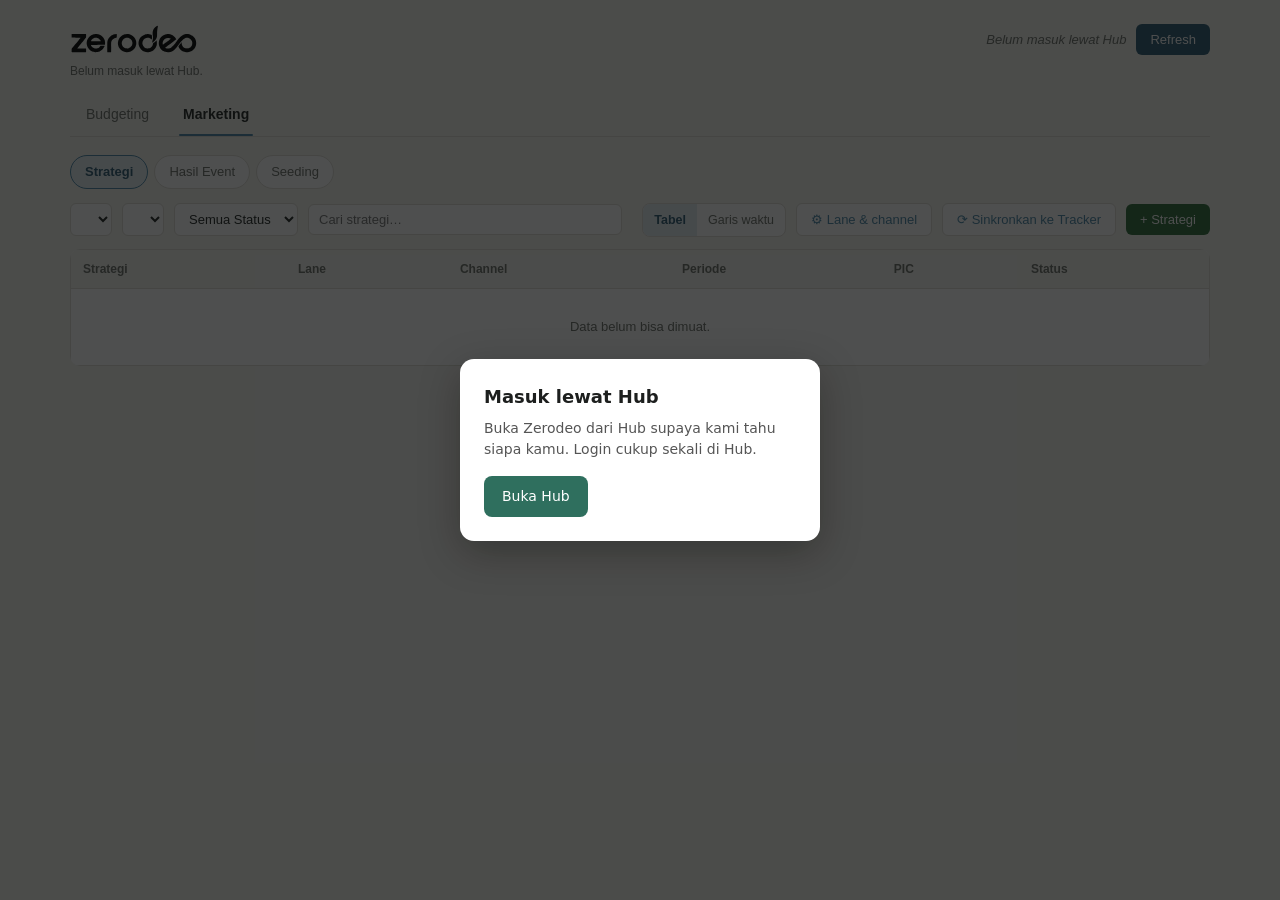
<file: marketing.html>
<!DOCTYPE html>
<html lang="id">
<head>
<meta charset="UTF-8">
<meta name="viewport" content="width=device-width, initial-scale=1">
<title>Zerodeo</title>
<meta http-equiv="refresh" content="0;url=/#strategi">
</head>
<body>
<!-- Alamat lama. Marketing sekarang jadi tab di halaman utama. -->
<script>location.replace('/#strategi');</script>
<a href="/#strategi">Lanjut ke Zerodeo</a>
</body>
</html>
</file>
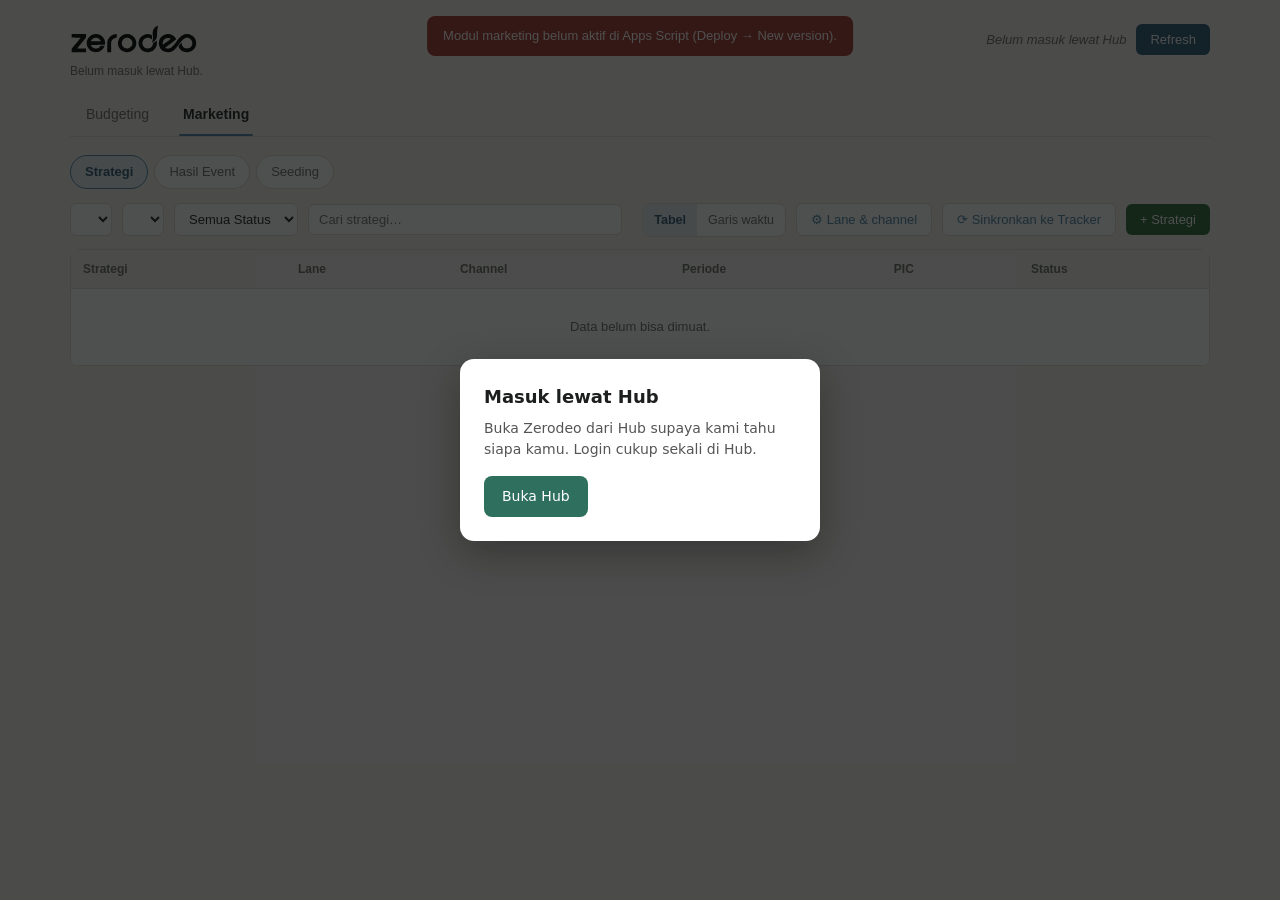
<file: strategi-input.html>
<!DOCTYPE html>
<html lang="id">
<head>
<meta charset="UTF-8">
<meta name="viewport" content="width=device-width, initial-scale=1">
<title>Zerodeo</title>
<meta http-equiv="refresh" content="0;url=/#tambah-strategi">
</head>
<body>
<!-- Alamat lama. Semua form sekarang jadi popup di halaman utama. -->
<script>location.replace('/#tambah-strategi');</script>
<a href="/#tambah-strategi">Lanjut ke Zerodeo</a>
</body>
</html>
</file>
<file: style.css>
/* Zerodeo — satu stylesheet untuk satu halaman (index.html). */
:root {
  --bg: #F5F4EF;
  --surface: #FFFFFF;
  --border: #DEDCD3;
  --text: #1F2422;
  --text-muted: #6B6F68;
  --accent: #4A87A8;
  --accent-light: #E4EEF3;
  --accent-dark: #2D5A72;
  --amber: #B8860B;
  --amber-bg: #FBF2DD;
  --green: #2F6B3A;
  --green-bg: #E6F0E6;
  --red: #A13A2E;
  --red-bg: #F7E7E4;
  --purple: #5B4A8A;
  --purple-bg: #ECE8F5;
  --radius: 10px;
}
* { box-sizing: border-box; }
body {
  margin: 0;
  font-family: -apple-system, BlinkMacSystemFont, "Segoe UI", Helvetica, Arial, sans-serif;
  background: var(--bg);
  color: var(--text);
  font-size: 14px;
  line-height: 1.5;
}
body.no-scroll { overflow: hidden; }
.wrap { max-width: 1180px; margin: 0 auto; padding: 24px 20px 60px; }
@media (max-width: 600px) { .wrap { padding: 16px 12px 48px; } }

header.top {
  display: flex; align-items: flex-start; justify-content: space-between;
  margin-bottom: 14px; flex-wrap: wrap; gap: 8px;
}
header.top h1 { font-size: 20px; font-weight: 600; margin: 0; letter-spacing: -0.01em; line-height: 0; }
.logo { height: 30px; width: auto; display: block; margin-bottom: 8px; }
@media (max-width: 600px) { .logo { height: 26px; } }
.sub { color: var(--text-muted); font-size: 12px; }
.top-right { display: flex; align-items: center; gap: 10px; flex-wrap: wrap; justify-content: flex-end; }
.whoami { display: flex; align-items: center; gap: 8px; font-size: 13px; }
.who-name { color: var(--text-muted); }
.who-off { color: var(--text-muted); font-style: italic; }
.who-out { padding: 5px 10px; }

/* ---------- tombol ---------- */
.btn {
  background: var(--accent); color: #fff; border: none; padding: 8px 14px;
  border-radius: 6px; font-size: 13px; font-weight: 500; cursor: pointer;
  text-decoration: none; display: inline-block; font-family: inherit;
}
.btn:hover { background: var(--accent-dark); }
.btn.dark { background: var(--accent-dark); }
.btn.green { background: var(--green); }
.btn.green:hover { background: #245530; }
.btn.ghost { background: var(--surface); color: var(--accent); border: 1px solid var(--border); }
.btn.ghost:hover { background: var(--accent-light); }

/* ---------- tab ---------- */
.tabs {
  display: flex; gap: 2px; border-bottom: 1px solid var(--border);
  margin-bottom: 18px; overflow-x: auto;
}
.tab {
  font: inherit; font-size: 14px; font-weight: 500; padding: 10px 16px; border: none;
  background: none; color: var(--text-muted); cursor: pointer;
  border-bottom: 2px solid transparent; margin-bottom: -1px; white-space: nowrap;
}
.tab:hover { color: var(--text); }
.tab.on { color: var(--text); font-weight: 600; border-bottom-color: var(--accent); }
.subtabs { display: flex; gap: 6px; margin-bottom: 14px; flex-wrap: wrap; }
.subtab {
  font: inherit; font-size: 13px; padding: 6px 14px; border-radius: 20px;
  border: 1px solid var(--border); background: var(--surface); color: var(--text-muted); cursor: pointer;
}
.subtab.on { background: var(--accent-light); border-color: var(--accent); color: var(--accent-dark); font-weight: 600; }
.panel { display: none; }
.panel.on { display: block; }

/* ---------- kartu ringkas ---------- */
.cards { display: grid; grid-template-columns: repeat(4, minmax(0, 1fr)); gap: 14px; margin-bottom: 20px; }
@media (max-width: 1000px) { .cards { grid-template-columns: repeat(2, minmax(0, 1fr)); } }
@media (max-width: 600px) { .cards { grid-template-columns: minmax(0, 1fr); } }
.card {
  background: var(--surface); border: 1px solid var(--border); border-radius: var(--radius);
  padding: 16px 18px; min-width: 0;
}
.card h2 {
  font-size: 12px; text-transform: none; font-weight: 600; color: var(--text-muted);
  margin: 0 0 12px 0; letter-spacing: 0.01em;
}
.card-row {
  display: flex; justify-content: space-between; align-items: center;
  padding: 6px 0; border-bottom: 1px solid var(--bg);
  font-size: 13px;
}
.card-row:last-child { border-bottom: none; }
.card-row { gap: 8px; }
.card-row .label { color: var(--text); min-width: 0; }
.card-row .value { font-weight: 600; font-variant-numeric: tabular-nums; }
.card-row .value.zero { color: var(--text-muted); font-weight: 400; }
.card-empty { color: var(--text-muted); font-size: 13px; padding: 8px 0; }
.card.clickable { cursor: pointer; }
.card.clickable:hover { border-color: var(--accent); }
/* Kartu urgent: ada yang perlu tindakan sekarang */
.card.alert { border-color: var(--amber); background: #FFFBF0; }
.card.alert h2 { color: var(--amber); }
.card.alert.clickable:hover { border-color: #8F6A09; }
.card.clickable.idle { cursor: default; }
.card.clickable.idle:hover { border-color: var(--border); }
.card-big { font-size: 26px; font-weight: 600; font-variant-numeric: tabular-nums; letter-spacing: -0.01em; }
.card-big.zero { color: var(--text-muted); font-weight: 400; }
.card-sub { color: var(--text-muted); font-size: 12px; margin-top: 2px; }

/* ---------- toolbar + tabel ---------- */
.toolbar { display: flex; gap: 10px; align-items: center; flex-wrap: wrap; margin-bottom: 12px; }
.toolbar select, .toolbar input[type=text] {
  padding: 7px 10px; border: 1px solid var(--border); border-radius: 6px;
  font-size: 13px; background: var(--surface); color: var(--text); font-family: inherit;
}
.toolbar input[type=text] { flex: 1; min-width: 160px; }
.toolbar .count { color: var(--text-muted); font-size: 12px; }
.toolbar .push { margin-left: auto; display: flex; gap: 10px; align-items: center; }

.scroll { overflow-x: auto; border-radius: var(--radius); }
table { width: 100%; border-collapse: collapse; background: var(--surface); border: 1px solid var(--border); }
thead th {
  text-align: left; font-size: 12px; font-weight: 600; color: var(--text-muted);
  background: var(--bg); padding: 10px 12px; border-bottom: 1px solid var(--border);
  white-space: nowrap;
}
tbody td { padding: 10px 12px; border-bottom: 1px solid var(--bg); font-size: 13px; vertical-align: top; }
tbody tr:last-child td { border-bottom: none; }
tbody tr:hover { background: #FAFAF7; }
td.num { text-align: right; font-variant-numeric: tabular-nums; white-space: nowrap; }
td.item { max-width: 260px; }
td.empty-state, td.empty { text-align: center; color: var(--text-muted); padding: 28px 12px; }

.badge {
  display: inline-block; padding: 3px 9px; border-radius: 20px; font-size: 12px; font-weight: 500;
  white-space: nowrap;
}
.badge.draft { background: #EEEDE8; color: var(--text-muted); }
.badge.siap { background: var(--accent-light); color: var(--accent-dark); }
.badge.diajukan { background: var(--amber-bg); color: var(--amber); }
.badge.approved { background: var(--accent-light); color: var(--accent-dark); }
.badge.ditolak { background: var(--red-bg); color: var(--red); }
.badge.revisi { background: var(--amber-bg); color: var(--amber); }
.badge.ditransfer { background: var(--purple-bg); color: var(--purple); }
.badge.selesai { background: var(--green-bg); color: var(--green); }

.aksi-btn {
  border: none; padding: 4px 9px; border-radius: 6px; font-size: 12px; font-weight: 500;
  cursor: pointer; margin-right: 4px; text-decoration: none; display: inline-block; font-family: inherit;
}
.aksi-btn.approve { background: var(--green-bg); color: var(--green); }
.aksi-btn.reject { background: var(--red-bg); color: var(--red); }
.aksi-btn.dana { background: var(--accent-light); color: var(--accent-dark); }

.deadline-soon { color: var(--red); font-weight: 600; }
footer { margin-top: 24px; color: var(--text-muted); font-size: 12px; text-align: center; }

/* ---------- dana (transfer bulk) ---------- */
.sec-head { display: flex; justify-content: space-between; align-items: center; margin: 4px 0 10px; gap: 10px; }
.sec-head h2.sec { margin: 0; }
.dana-grid { display: grid; grid-template-columns: repeat(auto-fill, minmax(280px, 1fr)); gap: 12px; margin-bottom: 20px; }
.dana-empty { color: var(--text-muted); font-size: 13px; padding: 10px 2px; grid-column: 1 / -1; }
.dana-card {
  background: var(--surface); border: 1px solid var(--border); border-radius: var(--radius);
  padding: 14px 16px; cursor: pointer; min-width: 0;
}
.dana-card:hover { border-color: var(--accent); }
.dana-card.on { border-color: var(--accent); background: var(--accent-light); }
.dana-name { font-weight: 600; font-size: 14px; overflow-wrap: anywhere; }
.dana-meta { color: var(--text-muted); font-size: 12px; }
.dana-nums { display: flex; justify-content: space-between; gap: 8px; font-size: 12px; color: var(--text-muted); margin-top: 8px; font-variant-numeric: tabular-nums; }
.dana-bar { height: 6px; background: var(--bg); border-radius: 4px; overflow: hidden; margin: 6px 0 8px; }
.dana-fill { height: 100%; background: var(--accent); border-radius: 4px; }
.dana-fill.over { background: var(--red); }
.dana-saldo { font-size: 13px; font-variant-numeric: tabular-nums; }
.dana-saldo b { font-size: 18px; }
.dana-saldo.minus b { color: var(--red); }
.dana-plan { font-size: 12px; color: var(--text-muted); margin-top: 4px; }
.dana-actions { margin-top: 8px; }
.bulkbar {
  display: flex; flex-direction: column; gap: 8px; border: 1px dashed var(--border);
  border-radius: 8px; padding: 12px; background: var(--bg);
}
.modal-box .bulkbar .btn { align-self: flex-start; }
.settle-sum { font-size: 13px; color: var(--text-muted); font-variant-numeric: tabular-nums; }
.modal-box .settle-in, .modal-box .settle-nota { font-size: 14px; padding: 6px 8px; width: 100%; }
.settle-in { min-width: 110px; }
.settle-nota { min-width: 160px; }
.settle-row-err td { background: var(--red-bg); }
td.item .sub { margin-top: 2px; }

/* ---------- marketing ---------- */
h2.sec { font-size: 15px; font-weight: 600; margin: 24px 0 10px; }
h2.sec:first-child { margin-top: 0; }
.pill {
  display: inline-block; background: var(--accent-light); color: var(--accent-dark);
  padding: 2px 9px; border-radius: 20px; font-size: 12px; margin: 0 4px 4px 0; white-space: nowrap;
}
.pill.alt { background: #EEEDE8; color: var(--text-muted); }
.seg { display: inline-flex; border: 1px solid var(--border); border-radius: 8px; overflow: hidden; background: var(--surface); }
.seg button { border: 0; background: transparent; padding: 7px 11px; font: inherit; font-size: 12.5px; color: var(--text-muted); cursor: pointer;
  -webkit-tap-highlight-color: transparent; transition: background-color .15s, color .15s; }
.seg button.on { background: var(--accent-light, #E3EEF4); color: var(--accent-dark); font-weight: 600; }
.seg button:active { transform: scale(.97); }
.tl-legend { display: flex; flex-wrap: wrap; gap: 6px 14px; font-size: 12px; color: var(--text-muted); margin: 2px 0 10px; }
.tl-legend span { display: inline-flex; align-items: center; gap: 6px; }
.tl-k { display: inline-block; width: 18px; height: 8px; border-radius: 4px; }
.tl-k.jalan { background: var(--accent); } .tl-k.selesai { background: var(--green); } .tl-k.ide { background: transparent; border: 1.5px dashed #9AA09A; }
.tl-k.hari { width: 2px; height: 12px; border-radius: 0; background: #C0392B; }
.tl-dot { display: inline-block; width: 9px; height: 9px; border-radius: 50%; background: var(--amber); border: 2px solid #fff; box-shadow: 0 0 0 1px var(--amber); }
.tl-scroll { background: var(--surface); border: 1px solid var(--border); border-radius: 10px; }
.tl { min-width: 640px; }
.tl-row { display: grid; grid-template-columns: 150px 1fr; align-items: center; border-bottom: 1px solid var(--border); cursor: pointer; -webkit-tap-highlight-color: transparent; }
.tl-row:last-child { border-bottom: 0; }
.tl-row:not(.tl-head):hover, .tl-row:not(.tl-head):hover .tl-nama { background: #FAFAF7; }
.tl-head { cursor: default; position: sticky; top: 0; background: var(--surface); z-index: 2; }
.tl-nama { padding: 9px 10px 9px 12px; font-size: 12.5px; display: flex; flex-direction: column; gap: 1px; min-width: 0; position: sticky; left: 0; background: inherit; z-index: 3; }
.tl-row:not(.tl-head) .tl-nama { background: var(--surface); }
.tl-nama b { white-space: nowrap; overflow: hidden; text-overflow: ellipsis; }
.tl-track { position: relative; height: 44px; margin-right: 12px; }
.tl-head .tl-track { height: 28px; }
.tl-bulan { position: absolute; top: 7px; font-size: 11px; color: var(--text-muted); padding-left: 4px; border-left: 1px solid var(--border); height: 21px; }
.tl-hari { position: absolute; top: 0; bottom: 0; width: 2px; background: #C0392B; opacity: .55; z-index: 1; }
.tl-bar { position: absolute; top: 50%; height: 12px; margin-top: -6px; border-radius: 6px; transform-origin: left center; animation: tlMasuk .35s ease-out; }
.tl-bar.jalan { background: var(--accent); } .tl-bar.selesai { background: var(--green); opacity: .8; }
.tl-bar.ide { background: transparent; border: 1.5px dashed #9AA09A; }
.tl-bar.terbuka { -webkit-mask-image: linear-gradient(90deg, #000 75%, transparent); mask-image: linear-gradient(90deg, #000 75%, transparent); }
.tl-bar.telat { box-shadow: 0 0 0 2px var(--amber-bg), 0 0 0 3px var(--amber); }
.tl-ev { position: absolute; top: 50%; width: 11px; height: 11px; margin: -5.5px 0 0 -5.5px; border-radius: 50%; background: var(--amber); border: 2px solid #fff; z-index: 2; }
.tl-info { display: none; grid-column: 1 / -1; padding: 0 12px 10px; font-size: 12px; color: var(--text-muted); position: sticky; left: 0; max-width: min(620px, calc(100vw - 56px)); }
@media (max-width: 600px) { .tl-row { grid-template-columns: 112px 1fr; } .tl { min-width: 560px; } }
.tl-row.buka .tl-info { display: block; animation: ingatMasuk .2s ease-out; }
@keyframes tlMasuk { from { transform: scaleX(0); opacity: 0; } to { transform: scaleX(1); opacity: 1; } }
@media (prefers-reduced-motion: reduce) { .tl-bar, .tl-row.buka .tl-info { animation: none; } }
.ingat { padding: 12px 14px; border-radius: 10px; font-size: 13px; background: var(--amber-bg); color: var(--text, #1f2328); margin-bottom: 14px;
  border: 1px solid rgba(180, 120, 0, .25); display: flex; flex-direction: column; gap: 8px; animation: ingatMasuk .25s ease-out; }
.ingat[hidden] { display: none; }
.ingat-baris { display: flex; align-items: center; justify-content: space-between; gap: 10px; flex-wrap: wrap; }
.ingat-baris .btn { padding: 6px 12px; font-size: 12.5px; }
@keyframes ingatMasuk { from { opacity: 0; transform: translateY(-4px); } to { opacity: 1; transform: none; } }
@media (prefers-reduced-motion: reduce) { .ingat { animation: none; } }
.note { padding: 12px 14px; border-radius: 8px; font-size: 13px; background: var(--amber-bg); color: var(--amber); margin-bottom: 14px; }

/* ---------- popup ---------- */
.modal-overlay {
  position: fixed; inset: 0; background: rgba(31,36,34,0.45);
  display: none; align-items: center; justify-content: center; padding: 16px; z-index: 50;
}
.modal-overlay.show { display: flex; }
.modal-box {
  background: var(--surface); border-radius: var(--radius); padding: 20px;
  max-width: 440px; width: 100%; max-height: 92vh; overflow-y: auto;
  display: flex; flex-direction: column; gap: 12px;
}
.modal-box.wide { max-width: 680px; }
.modal-box { position: relative; }
.modal-x {
  position: sticky; top: -12px; align-self: flex-end; z-index: 3; flex: none;
  width: 34px; height: 34px; margin: -10px -10px -46px 0; padding: 0; border: 0; border-radius: 50%;
  background: var(--surface); color: var(--text-muted); font-size: 17px; line-height: 1; cursor: pointer;
  box-shadow: 0 1px 4px rgba(0,0,0,.12);
}
.modal-x:hover { color: var(--text); background: var(--bg); }
.modal-box > .modal-x + h3, .modal-box > .modal-x + * { padding-right: 34px; }
.modal-box h3 { margin: 0; font-size: 16px; font-weight: 600; }
.modal-box label.check {
  flex-direction: row; align-items: flex-start; gap: 10px; font-weight: 400; cursor: pointer;
  background: var(--accent-light); border: 1px solid var(--border); border-radius: 8px; padding: 10px 12px;
}
.modal-box label.check input { width: auto; margin: 3px 0 0; padding: 0; flex-shrink: 0; }
.modal-box .stack { display: none; flex-direction: column; gap: 14px; border: 1px dashed var(--border); border-radius: 8px; padding: 12px; }
.modal-box .opt { color: var(--text-muted); font-weight: 400; }
.modal-box .hint { font-size: 12px; color: var(--text-muted); font-weight: 400; margin-top: -6px; }
.modal-box form { display: flex; flex-direction: column; gap: 14px; }
.modal-box label, .modal-box .l { font-size: 13px; font-weight: 500; display: flex; flex-direction: column; gap: 6px; }
.modal-box .l[hidden] { display: none; }
.modal-box input, .modal-box select, .modal-box textarea {
  font-family: inherit; font-size: 16px; padding: 10px 12px; border: 1px solid var(--border);
  border-radius: 8px; background: var(--bg); color: var(--text);
}
.modal-box input, .modal-box select, .modal-box textarea { min-width: 0; max-width: 100%; }
.modal-box .row2 > label { min-width: 0; }
.modal-box textarea { min-height: 80px; resize: vertical; }
.modal-box input:focus, .modal-box select:focus, .modal-box textarea:focus { outline: 2px solid var(--accent); outline-offset: 1px; }
.modal-box .row2 { display: grid; grid-template-columns: 1fr 1fr; gap: 12px; }
.modal-box .chips { display: flex; flex-wrap: wrap; gap: 8px; }
.modal-box .chip {
  display: inline-flex; flex-direction: row; align-items: center; gap: 6px; border: 1px solid var(--border);
  background: var(--bg); border-radius: 20px; padding: 6px 12px; font-size: 14px; cursor: pointer; font-weight: 400;
}
.modal-box .chip input { width: auto; margin: 0; padding: 0; }
.modal-box .chip.on { background: var(--accent-light); border-color: var(--accent); color: var(--accent-dark); }
.modal-box .addrow { display: flex; flex-direction: row; gap: 8px; }
.modal-box .addrow input { flex: 1; min-width: 0; }
.modal-box .addrow .btn { padding: 8px 12px; }

.field-error, .modal-err { font-size: 12px; color: var(--red); display: none; font-weight: 400; }
.field-error.show, .modal-err.show { display: block; }

.info { border: 1px solid var(--border); border-radius: 8px; padding: 6px 12px; }
.info-row { display: flex; justify-content: space-between; gap: 12px; padding: 6px 0; border-bottom: 1px solid var(--bg); font-size: 14px; }
.info-row:last-child { border-bottom: none; }
.info-row .k { color: var(--text-muted); flex-shrink: 0; }
.info-row .v { font-weight: 600; text-align: right; word-break: break-word; }

.preview { display: none; margin-top: 4px; }
.preview img { max-width: 100%; max-height: 240px; border-radius: 8px; border: 1px solid var(--border); display: block; }
.preview .size { font-size: 12px; color: var(--text-muted); margin-top: 6px; }

.msg { padding: 12px 14px; border-radius: 8px; font-size: 13px; display: none; }
.msg.ok { background: var(--green-bg); color: var(--green); display: block; }
.msg.err, .msg.bad { background: var(--red-bg); color: var(--red); display: block; }
.msg.warn { background: var(--amber-bg); color: var(--amber); display: block; }

.modal-actions { display: flex; gap: 8px; justify-content: flex-end; margin-top: 2px; flex-wrap: wrap; }
.modal-actions .btn-more { background: var(--accent-light); color: var(--accent-dark); }
.modal-actions .btn-more:disabled { opacity: 0.6; cursor: default; }

/* notifikasi kecil setelah simpan */
.toast {
  position: fixed; left: 50%; top: 16px; transform: translateX(-50%) translateY(-16px);
  background: var(--text); color: #fff; padding: 10px 16px; border-radius: 8px; font-size: 13px;
  max-width: calc(100vw - 32px); opacity: 0; pointer-events: none;
  transition: opacity .2s, transform .2s; z-index: 100;
}
.toast.show { opacity: 1; transform: translateX(-50%) translateY(0); }
.toast.err { background: var(--red); }
.modal-actions button {
  border: none; padding: 10px 16px; border-radius: 8px; font-size: 14px; font-weight: 600; cursor: pointer; font-family: inherit;
}
.modal-actions .btn-cancel { background: var(--bg); color: var(--text-muted); }
.modal-actions .btn-submit { background: var(--accent); color: #fff; }
.modal-actions .btn-submit:hover { background: var(--accent-dark); }
.modal-actions .btn-submit:disabled { opacity: 0.6; cursor: default; }

/* bar simpan di background */
.save-bar { position: fixed; top: 0; left: 0; right: 0; z-index: 120; display: flex; flex-direction: column; pointer-events: none; }
.sb-item {
  pointer-events: auto; display: flex; align-items: center; gap: 8px; flex-wrap: wrap;
  padding: 7px 16px; font-size: 13px; background: var(--text); color: #fff; border-bottom: 1px solid rgba(255,255,255,.15);
}
.sb-item.ok { background: var(--green); }
.sb-item.err { background: var(--red); }
.sb-item.wait { background: #5b6169; }
.sb-text { flex: 1 1 200px; min-width: 0; overflow-wrap: anywhere; }
.sb-item button { border: 1px solid rgba(255,255,255,.7); background: transparent; color: #fff; border-radius: 6px; padding: 2px 9px; font-size: 12px; cursor: pointer; font-family: inherit; }
.sb-item .sb-x { border-color: transparent; font-size: 16px; line-height: 1; padding: 0 6px; }
.spin { width: 12px; height: 12px; border: 2px solid rgba(255,255,255,.4); border-top-color: #fff; border-radius: 50%; animation: sbspin .8s linear infinite; flex: none; }
@keyframes sbspin { to { transform: rotate(360deg); } }
.versi-banner { background: var(--amber-bg); color: var(--amber); padding: 10px 14px; border-radius: 8px; font-size: 13px; margin: 0 0 12px; border: 1px solid var(--amber); }
body.savebar-on .toast { top: 56px; }
#nota-img { max-width: 100%; max-height: 70vh; border-radius: 8px; border: 1px solid var(--border); display: block; margin: 0 auto 8px; cursor: zoom-in; }
.nota-link { text-decoration: none; margin-left: 4px; }
.nota-open { font-size: 13px; color: var(--accent); }
.sb-link { color: #fff; text-decoration: underline; margin-left: 4px; }
.pending-note { font-size: 12px; color: var(--text-muted); font-style: italic; }
.badge.dibatalkan { background: #EEEDE8; color: var(--text-muted); text-decoration: line-through; }
.aksi-btn.edit { background: var(--bg); color: var(--text-muted); border: 1px solid var(--border, #ddd); }
.hidden-hint { font-size: 12px; color: var(--text-muted); margin-right: 8px; }
.danger-zone { margin-top: 14px; padding-top: 12px; border-top: 1px dashed var(--border, #ddd); display: flex; flex-direction: column; gap: 8px; }
.btn-danger { border: none; background: var(--red-bg); color: var(--red); padding: 8px 12px; border-radius: 8px; font-weight: 600; cursor: pointer; font-family: inherit; font-size: 13px; align-self: flex-start; }
.modal-box .estack { display: flex; flex-direction: column; gap: 14px; }
.modal-box .estack.box { border: 1px dashed var(--border); border-radius: 8px; padding: 12px; }

/* saringan aktif (chip), tautan di kartu, tombol teks kecil */
.chip { border: 1px solid var(--accent); background: var(--accent-light); color: var(--accent-dark); border-radius: 999px; padding: 4px 10px; font-size: 12px; cursor: pointer; font-family: inherit; }
.card-link { color: var(--accent-dark); text-decoration: underline; }
.link-btn { border: none; background: none; color: var(--red); cursor: pointer; font-size: 12px; padding: 0 2px; font-family: inherit; text-decoration: underline; }

/* rekap */
.rekap-total { display: grid; grid-template-columns: repeat(auto-fit, minmax(120px, 1fr)); gap: 8px; margin: 4px 0; }
.rekap-total > div { background: var(--bg); border-radius: 8px; padding: 8px 10px; display: flex; flex-direction: column; min-width: 0; }
.rekap-total span { font-size: 12px; color: var(--text-muted); }
.rekap-total b { font-size: 15px; overflow-wrap: anywhere; }
.rekap-total b.minus { color: var(--red); }
.rekap-grid { display: grid; grid-template-columns: repeat(auto-fit, minmax(260px, 1fr)); gap: 12px; }
.rekap-title { font-weight: 600; font-size: 13px; margin-bottom: 6px; }
.rekap-grid td.num, .rekap-grid td { font-size: 12px; }

/* foto per baris di Isi Actual sekaligus */
.settle-photo { font-size: 12px; max-width: 190px; }
.settle-photo-ok { display: block; font-size: 12px; color: var(--green); margin-top: 4px; overflow-wrap: anywhere; }

/* HP: tabel kegiatan jadi kartu per kegiatan (tidak perlu geser ke samping) */
@media (max-width: 700px) {
  #kegiatanScroll { overflow-x: visible; }
  #tableKegiatan, #tableKegiatan tbody, #tableKegiatan tr, #tableKegiatan td { display: block; width: 100%; }
  #tableKegiatan { border: none; background: transparent; }
  #tableKegiatan thead { display: none; }
  #tableKegiatan tr { background: var(--surface); border: 1px solid var(--border); border-radius: var(--radius); margin-bottom: 10px; padding: 4px 0 8px; }
  #tableKegiatan td { display: flex; justify-content: space-between; align-items: baseline; gap: 12px; border: none; padding: 4px 14px; text-align: right; }
  #tableKegiatan td::before { content: attr(data-label); color: var(--text-muted); font-size: 12px; text-align: left; flex: none; }
  #tableKegiatan td.item { display: block; text-align: left; max-width: none; font-weight: 600; font-size: 15px; padding-top: 10px; }
  #tableKegiatan td.item .sub { font-weight: 400; }
  #tableKegiatan td.aksi { justify-content: flex-start; flex-wrap: wrap; gap: 6px; padding-top: 8px; }
  #tableKegiatan td.aksi .aksi-btn { padding: 7px 12px; font-size: 13px; }
  #tableKegiatan td.item::before, #tableKegiatan td.aksi::before, #tableKegiatan td.empty-state::before { content: none; }
  #tableKegiatan td.empty-state { display: block; text-align: center; }
  .toolbar select { flex: 1 1 45%; min-width: 0; }
  .toolbar .push { width: 100%; justify-content: flex-end; flex-wrap: wrap; }
  .toolbar #searchBox { flex: 1 1 auto; min-width: 0; }
  /* kartu kegiatan lebih padat: judul, lalu Status · PIC · Deadline, lalu Estimasi · Actual · Selisih, lalu Kategori · Tipe */
  #tableKegiatan tr { display: grid; grid-template-columns: repeat(3, minmax(0, 1fr)); column-gap: 8px; row-gap: 6px; padding: 4px 0 10px; }
  #tableKegiatan td { display: flex; flex-direction: column; align-items: flex-start; justify-content: flex-start; gap: 1px; text-align: left; padding: 2px 14px; font-size: 13px; min-width: 0; overflow-wrap: anywhere; }
  #tableKegiatan td:nth-child(3n+2) { padding-right: 4px; }
  #tableKegiatan td::before { font-size: 11px; }
  #tableKegiatan td.item, #tableKegiatan td.aksi, #tableKegiatan td.empty-state { grid-column: 1 / -1; }
  #tableKegiatan td.aksi { flex-direction: row; align-items: center; }
  #tableKegiatan td[data-label="Status"] { order: 1; } #tableKegiatan td[data-label="PIC"] { order: 2; } #tableKegiatan td[data-label="Deadline"] { order: 3; }
  #tableKegiatan td[data-label="Estimasi"] { order: 4; } #tableKegiatan td[data-label="Actual"] { order: 5; } #tableKegiatan td[data-label="Selisih"] { order: 6; }
  #tableKegiatan td[data-label="Kategori"] { order: 7; grid-column: span 2; } #tableKegiatan td[data-label="Tipe"] { order: 8; }
  #tableKegiatan td.item { order: 0; } #tableKegiatan td.aksi { order: 9; }
}

/* Tombol Filter + panel (waktu, kategori, tipe, PIC, status, dana) */
.filter-btn { display: inline-flex; align-items: center; gap: 6px; }
.filter-btn.aktif { border-color: var(--accent); color: var(--accent); }
.fbadge { background: var(--accent); color: #fff; border-radius: 10px; padding: 0 7px; font-size: 11px; line-height: 18px; }
.filter-panel { display: flex; flex-wrap: wrap; gap: 8px; width: 100%; }
.filter-panel[hidden] { display: none; }

/* Bar Urungkan (approve / reject ditunda beberapa detik) */
.urung-bar { position: fixed; left: 50%; bottom: 20px; transform: translate(-50%, 150%); opacity: 0; z-index: 9000; display: flex; align-items: center; gap: 14px;
  background: #1d1f1e; color: #fff; padding: 10px 10px 10px 16px; border-radius: 12px; font-size: 14px; max-width: calc(100% - 32px); box-shadow: 0 8px 24px rgba(0,0,0,.25);
  transition: transform .25s cubic-bezier(.2, .8, .2, 1), opacity .2s ease; pointer-events: none; }
.urung-bar.show { transform: translate(-50%, 0); opacity: 1; pointer-events: auto; }
.urung-bar span { overflow: hidden; text-overflow: ellipsis; white-space: nowrap; }
.urung-bar button { flex: none; background: none; border: 1px solid rgba(255,255,255,.4); color: #fff; border-radius: 8px; padding: 6px 12px; font-weight: 600; cursor: pointer; }

/* ---------- rasa: respons ketukan, transisi, fokus ----------
   Hanya transform / opacity / warna supaya ringan di HP. Mode "kurangi gerakan" mematikan semuanya. */
html { -webkit-tap-highlight-color: transparent; }
.btn, .tab, .subtab, .chip, .aksi-btn, .btn-danger, .link-btn, .modal-actions button, .sb-item button, .card.clickable {
  transition: transform .12s ease, background-color .15s ease, border-color .15s ease, color .15s ease, opacity .15s ease;
}
.btn:active, .subtab:active, .chip:active, .aksi-btn:active, .btn-danger:active,
.modal-actions button:active:not(:disabled), .sb-item button:active { transform: scale(.96); }
.tab:active { opacity: .6; }
.card.clickable:not(.idle):active { transform: scale(.985); }
.modal-box .chip:active { transform: scale(.95); }
tbody tr { transition: background-color .15s ease; }
:focus-visible { outline: 2px solid var(--accent); outline-offset: 2px; }
.tab:focus-visible, .subtab:focus-visible { outline-offset: -2px; }

/* garis tab: tumbuh dari tengah saat dipilih */
.tab { position: relative; }
.tab.on { border-bottom-color: transparent; }
.tab::after { content: ""; position: absolute; left: 12px; right: 12px; bottom: -1px; height: 2px; border-radius: 2px; background: var(--accent); transform: scaleX(0); transition: transform .22s cubic-bezier(.2, .8, .2, 1); }
.tab.on::after { transform: scaleX(1); }

/* isi tab dan subtab muncul halus */
.panel.on { animation: zMasuk .22s ease both; }
@keyframes zMasuk { from { opacity: 0; transform: translateY(6px); } to { opacity: 1; transform: none; } }

/* popup: latar memudar, kotak naik sedikit; saat ditutup kebalikannya (kelas .keluar dari closeModal) */
.modal-overlay.show { animation: zLatar .18s ease both; }
.modal-overlay.show .modal-box { animation: zKotak .24s cubic-bezier(.2, .8, .2, 1) both; }
.modal-overlay.keluar { display: flex; pointer-events: none; animation: zLatar .16s ease reverse both; }
.modal-overlay.keluar .modal-box { animation: zKotak .16s ease reverse both; }
@keyframes zLatar { from { opacity: 0; } to { opacity: 1; } }
@keyframes zKotak { from { opacity: 0; transform: translateY(18px) scale(.98); } to { opacity: 1; transform: none; } }

/* bar simpan: baris baru turun dari atas */
.sb-item.ok, .sb-item.err { animation: zTurun .22s ease both; }
@keyframes zTurun { from { transform: translateY(-100%); } to { transform: none; } }

/* pesan galat di form: muncul dengan goyang kecil supaya terlihat */
.field-error.show, .modal-err.show { animation: zGoyang .3s ease; }
@keyframes zGoyang { 0%, 100% { transform: none; } 25% { transform: translateX(-4px); } 75% { transform: translateX(4px); } }

@media (prefers-reduced-motion: reduce) {
  *, *::before, *::after { animation-duration: .01ms !important; animation-iteration-count: 1 !important; transition-duration: .01ms !important; }
  .spin { animation: sbspin 1.6s linear infinite !important; }
}

/* pilihan kegiatan Budgeting untuk hasil event */
.keg-chips { max-height: 240px; overflow-y: auto; flex-direction: column; flex-wrap: nowrap; align-items: stretch; gap: 6px; margin-top: 6px; }
.keg-chips .chip { justify-content: flex-start; border-radius: 10px; }
.keg-chips .chip .sub { display: block; font-size: 12px; }
.biaya-est { color: var(--text-muted); }
.link-keg { border: 1px solid var(--border); background: var(--surface); color: var(--accent-dark); border-radius: 6px; padding: 3px 8px; font: inherit; font-size: 12px; cursor: pointer; white-space: nowrap; }

/* transfer bertahap (DP / termin / pelunasan) */
.badge.sebagian { background: var(--amber-bg); color: var(--amber); }
.tf-info { font-size: 12px; color: var(--text-muted); margin-top: 6px; }
.tf-info b { color: var(--text); }
.tf-bar { height: 6px; border-radius: 999px; background: #EEEDE8; overflow: hidden; margin: 2px 0 4px; max-width: 220px; }
.tf-bar i { display: block; height: 100%; background: var(--purple); border-radius: 999px; }
.tf-riwayat { list-style: none; padding: 0; margin: 8px 0 4px; border-top: 1px solid var(--border); }
.tf-riwayat li { display: flex; justify-content: space-between; gap: 8px; padding: 6px 0; border-bottom: 1px dashed var(--border); color: var(--text); }
.tf-riwayat li span { color: var(--text-muted); white-space: nowrap; }
.modal-err.warn { background: var(--amber-bg); color: #7a5a06; }
.modal-err.warn { padding: 8px 10px; border-radius: 8px; }
.tf-acc { margin-top: 8px; background: var(--amber-bg); color: #7a5a06; border-radius: 8px; padding: 8px 10px; font-size: 12px; line-height: 1.4; }
.tf-tempel { border: 1px dashed var(--border); background: var(--surface); color: var(--accent); border-radius: 6px; padding: 2px 7px; font-size: 11.5px; cursor: pointer; margin-left: 4px; }
.tf-bukti-list { font-size: 12px; color: var(--text-muted); margin-top: 4px; }
.tf-bukti-list a { color: var(--accent-dark); text-decoration: none; margin-right: 8px; white-space: nowrap; }

/* ===== Seeding (Marketing) ===== */
.sd-filter { display: flex; gap: 6px; flex-wrap: wrap; margin: 4px 0 10px; }
.sd-filter button { border: 1px solid var(--border); background: var(--surface); border-radius: 999px; padding: 5px 12px; font: inherit; font-size: 12.5px; cursor: pointer; color: var(--text-muted); }
.sd-filter button.on { background: var(--accent-light); border-color: var(--accent); color: var(--accent-dark); font-weight: 600; }
.sd-list { display: grid; grid-template-columns: repeat(auto-fill, minmax(280px, 1fr)); gap: 10px; }
.sd-card { background: var(--surface); border: 1px solid var(--border); border-radius: 12px; padding: 12px 14px; cursor: pointer; text-align: left; font: inherit; color: inherit; transition: box-shadow .15s, transform .1s; }
.sd-card:hover { box-shadow: 0 4px 14px rgba(0,0,0,.06); }
.sd-card:active { transform: scale(.99); }
.sd-card .t { font-weight: 600; display: flex; justify-content: space-between; gap: 8px; align-items: flex-start; }
.sd-card .m { font-size: 12px; color: var(--text-muted); margin-top: 3px; }
.sd-bar { display: flex; height: 7px; border-radius: 999px; overflow: hidden; background: #EEEDE8; margin: 10px 0 6px; }
.sd-bar i { display: block; height: 100%; }
.sd-bar .p { background: #2F8F5B; } .sd-bar .d { background: var(--accent); } .sd-bar .k { background: #B9C7D1; } .sd-bar .x { background: #C9A9A6; }
.sd-angka { display: flex; gap: 10px; flex-wrap: wrap; font-size: 12px; color: var(--text-muted); }
.sd-angka b { color: var(--text); }
.badge.sd-Diajukan, .badge.sd-Revisi { background: var(--amber-bg); color: var(--amber); }
.badge.sd-Approved, .badge.sd-Jalan { background: var(--accent-light); color: var(--accent-dark); }
.badge.sd-Selesai { background: #E6F0E6; color: #2F6B3A; }
.badge.sd-Ditolak { background: #F7E7E4; color: #A13A2E; }
.sdk { display: grid; grid-template-columns: minmax(0, 1fr) auto; gap: 6px 10px; align-items: center; padding: 9px 0; border-top: 1px dashed var(--border); font-size: 13px; }
.sdk .who b { display: block; } .sdk .who span { font-size: 12px; color: var(--text-muted); }
.sdk .act { display: flex; gap: 5px; flex-wrap: wrap; justify-content: flex-end; }
.sdk .act button { border: 1px solid var(--border); background: var(--surface); border-radius: 8px; padding: 5px 9px; font: inherit; font-size: 12px; cursor: pointer; }
.sdk .act button.go { background: var(--accent); color: #fff; border-color: var(--accent); }
.sdk .linkrow { grid-column: 1 / -1; display: flex; gap: 6px; flex-wrap: wrap; }
.sdk .linkrow input, .sdk .linkrow select { flex: 1; min-width: 90px; }
.sdk .linkrow input.qty { flex: 0 0 64px; min-width: 0; }
.sd-sampel-wrap { margin: 4px 0 12px; }
.sd-sampel-wrap .lbl { font-size: 13px; font-weight: 600; margin-bottom: 6px; }
.sd-total { font-weight: 600; color: var(--accent); margin-left: 4px; }
.sd-var { display: flex; gap: 6px; margin-bottom: 6px; align-items: center; }
.sd-var select { flex: 1; min-width: 0; margin: 0; }
.sd-var input { flex: 0 0 78px; margin: 0; }
.sd-var button { flex: 0 0 auto; border: 1px solid var(--border); background: var(--surface); border-radius: 8px; width: 34px; height: 34px; cursor: pointer; color: var(--text-muted); }
.sd-chips { display: flex; flex-wrap: wrap; gap: 6px; }
.sd-chips button { border: 1px solid var(--border); background: var(--surface); border-radius: 999px; padding: 6px 12px; font: inherit; font-size: 13px; cursor: pointer; color: var(--text); }
.sd-chips button.on { background: var(--accent); border-color: var(--accent); color: #fff; }
.sd-chips button.on::before { content: '✓ '; }
.tgl-ubah { border: none; background: none; cursor: pointer; color: var(--text-muted); padding: 0 2px; font-size: 13px; }
.tgl-ubah:hover { color: var(--accent); }
.cek-kal { display: flex; gap: 8px; align-items: center; font-size: 13px; margin: 6px 0 4px; cursor: pointer; }
.cek-kal input { width: auto; margin: 0; }
.dari-tracker { border: 1px dashed var(--border); border-radius: var(--radius); padding: 10px 12px; margin: 0 0 12px; background: var(--surface); }
.dari-tracker h4 { margin: 0 0 6px; font-size: 13px; }
.dari-tracker .dt { display: flex; justify-content: space-between; align-items: center; gap: 10px; padding: 6px 0; border-top: 1px solid var(--border); font-size: 13px; }
.dari-tracker .dt:first-of-type { border-top: none; }
.dari-tracker .dt .sub { font-size: 12px; color: var(--text-muted); }
.dari-tracker .dt-aksi { display: flex; gap: 6px; flex: none; }
.dari-tracker .dt button.dt-x { border-color: var(--border); background: var(--surface); color: var(--text-muted); padding: 5px 9px; }
.dari-tracker .dt button.dt-x:hover { color: var(--red); border-color: var(--red); }
.dari-tracker .dt button { flex: none; border: 1px solid var(--accent); color: var(--accent-dark); background: var(--accent-light); border-radius: 8px; padding: 5px 10px; font: inherit; font-size: 12px; cursor: pointer; }
.sd-addvar { padding: 6px 12px; font-size: 13px; }
.sd-vprog { display: grid; gap: 6px; margin: 4px 0 10px; }
.sd-vprog .v { font-size: 12.5px; }
.sd-vprog .v .t { display: flex; justify-content: space-between; margin-bottom: 3px; }
.sd-vprog .v .t b { font-weight: 600; }
.sd-vprog .bar { height: 6px; border-radius: 4px; background: var(--border); overflow: hidden; }
.sd-vprog .bar i { display: block; height: 100%; background: var(--accent); border-radius: 4px; }
.sdk .vq { display: inline-block; font-size: 11.5px; background: var(--accent-light); border-radius: 6px; padding: 1px 6px; margin-left: 4px; color: var(--accent-dark); }
.ks { display: inline-block; font-size: 11px; font-weight: 600; padding: 1px 8px; border-radius: 999px; background: #EEEDE8; color: var(--text-muted); }
.ks.Dikirim { background: var(--accent-light); color: var(--accent-dark); } .ks.Diterima { background: var(--amber-bg); color: var(--amber); }
.ks.Posting { background: #E6F0E6; color: #2F6B3A; } .ks.Tidak { background: #F7E7E4; color: #A13A2E; }
.sd-acts { display: flex; gap: 8px; flex-wrap: wrap; margin: 10px 0; }
@media (max-width: 600px) { .sdk { grid-template-columns: 1fr; } .sdk .act { justify-content: flex-start; } }
.lbl-list { display: flex; flex-direction: column; }
.lbl-row { display: flex; justify-content: space-between; align-items: center; gap: 8px; padding: 7px 0; border-top: 1px dashed var(--border); font-size: 13.5px; }
.lbl-row button, .lbl-chip { border: 1px solid var(--border); background: var(--surface); border-radius: 8px; padding: 4px 8px; font: inherit; font-size: 12px; cursor: pointer; margin-left: 4px; }
.lbl-add { display: flex; gap: 6px; margin-top: 8px; }
.lbl-add input { flex: 1; min-width: 0; }
.badge.sd-Dibatalkan { background: #EEEDE8; color: var(--text-muted); text-decoration: line-through; }

/* invoice di popup Edit */
.inv-row { display: flex; align-items: center; gap: 12px; flex-wrap: wrap; font-size: 13px; padding: 8px 10px; border: 1px dashed var(--border); border-radius: 8px; }
.inv-row a { color: var(--text); font-weight: 600; text-decoration: none; }
.inv-row .muted { color: var(--text-muted); }
.btn-link { border: 0; background: none; padding: 0; color: var(--accent, #2f6f5e); font: inherit; font-weight: 600; cursor: pointer; text-decoration: underline; }

.inv-item { white-space: nowrap; }
.inv-mini { border: 0; background: none; padding: 0 2px; margin-left: 2px; font-size: 12px; cursor: pointer; opacity: .55; }
.inv-mini:hover { opacity: 1; }
</file>
